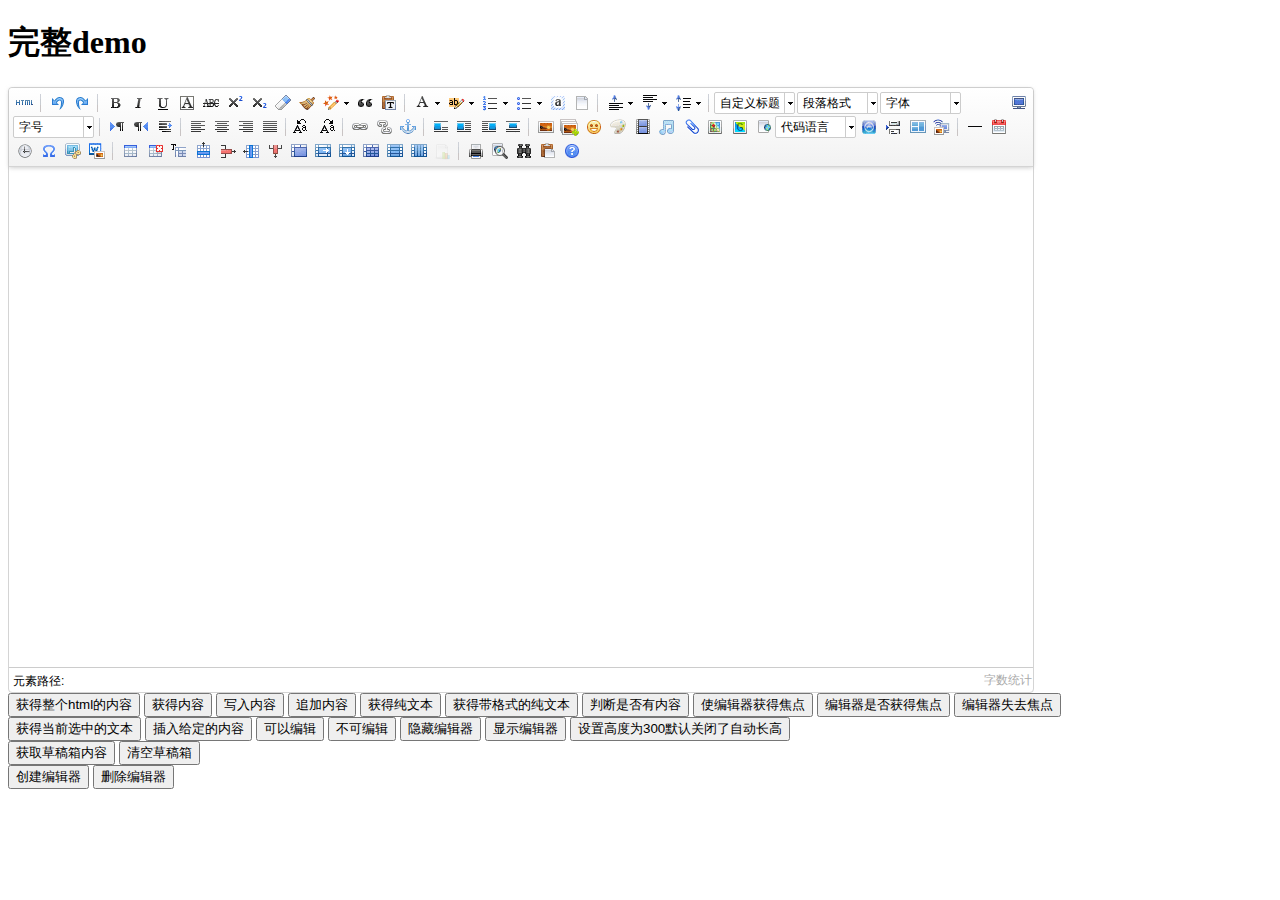
<file: SearchEngine/SearchEngine/Content/Admin/editor/index.html>
<!DOCTYPE HTML PUBLIC "-//W3C//DTD HTML 4.01 Transitional//EN"
        "http://www.w3.org/TR/html4/loose.dtd">
<html>
<head>
    <title>完整demo</title>
    <meta http-equiv="Content-Type" content="text/html;charset=utf-8"/>
    <script type="text/javascript" charset="utf-8" src="ueditor.config.js"></script>
    <script type="text/javascript" charset="utf-8" src="ueditor.all.min.js"> </script>
    <!--建议手动加在语言，避免在ie下有时因为加载语言失败导致编辑器加载失败-->
    <!--这里加载的语言文件会覆盖你在配置项目里添加的语言类别，比如你在配置项目里配置的是英文，这里加载的中文，那最后就是中文-->
    <script type="text/javascript" charset="utf-8" src="lang/zh-cn/zh-cn.js"></script>

    <style type="text/css">
        div{
            width:100%;
        }
    </style>
</head>
<body>
<div>
    <h1>完整demo</h1>
    <script id="editor" type="text/plain" style="width:1024px;height:500px;"></script>
</div>
<div id="btns">
    <div>
        <button onclick="getAllHtml()">获得整个html的内容</button>
        <button onclick="getContent()">获得内容</button>
        <button onclick="setContent()">写入内容</button>
        <button onclick="setContent(true)">追加内容</button>
        <button onclick="getContentTxt()">获得纯文本</button>
        <button onclick="getPlainTxt()">获得带格式的纯文本</button>
        <button onclick="hasContent()">判断是否有内容</button>
        <button onclick="setFocus()">使编辑器获得焦点</button>
        <button onmousedown="isFocus(event)">编辑器是否获得焦点</button>
        <button onmousedown="setblur(event)" >编辑器失去焦点</button>

    </div>
    <div>
        <button onclick="getText()">获得当前选中的文本</button>
        <button onclick="insertHtml()">插入给定的内容</button>
        <button id="enable" onclick="setEnabled()">可以编辑</button>
        <button onclick="setDisabled()">不可编辑</button>
        <button onclick=" UE.getEditor('editor').setHide()">隐藏编辑器</button>
        <button onclick=" UE.getEditor('editor').setShow()">显示编辑器</button>
        <button onclick=" UE.getEditor('editor').setHeight(300)">设置高度为300默认关闭了自动长高</button>
    </div>

    <div>
        <button onclick="getLocalData()" >获取草稿箱内容</button>
        <button onclick="clearLocalData()" >清空草稿箱</button>
    </div>

</div>
<div>
    <button onclick="createEditor()">
    创建编辑器</button>
    <button onclick="deleteEditor()">
    删除编辑器</button>
</div>

<script type="text/javascript">

    //实例化编辑器
    //建议使用工厂方法getEditor创建和引用编辑器实例，如果在某个闭包下引用该编辑器，直接调用UE.getEditor('editor')就能拿到相关的实例
    var ue = UE.getEditor('editor');


    function isFocus(e){
        alert(UE.getEditor('editor').isFocus());
        UE.dom.domUtils.preventDefault(e)
    }
    function setblur(e){
        UE.getEditor('editor').blur();
        UE.dom.domUtils.preventDefault(e)
    }
    function insertHtml() {
        var value = prompt('插入html代码', '');
        UE.getEditor('editor').execCommand('insertHtml', value)
    }
    function createEditor() {
        enableBtn();
        UE.getEditor('editor');
    }
    function getAllHtml() {
        alert(UE.getEditor('editor').getAllHtml())
    }
    function getContent() {
        var arr = [];
        arr.push("使用editor.getContent()方法可以获得编辑器的内容");
        arr.push("内容为：");
        arr.push(UE.getEditor('editor').getContent());
        alert(arr.join("\n"));
    }
    function getPlainTxt() {
        var arr = [];
        arr.push("使用editor.getPlainTxt()方法可以获得编辑器的带格式的纯文本内容");
        arr.push("内容为：");
        arr.push(UE.getEditor('editor').getPlainTxt());
        alert(arr.join('\n'))
    }
    function setContent(isAppendTo) {
        var arr = [];
        arr.push("使用editor.setContent('欢迎使用ueditor')方法可以设置编辑器的内容");
        UE.getEditor('editor').setContent('欢迎使用ueditor', isAppendTo);
        alert(arr.join("\n"));
    }
    function setDisabled() {
        UE.getEditor('editor').setDisabled('fullscreen');
        disableBtn("enable");
    }

    function setEnabled() {
        UE.getEditor('editor').setEnabled();
        enableBtn();
    }

    function getText() {
        //当你点击按钮时编辑区域已经失去了焦点，如果直接用getText将不会得到内容，所以要在选回来，然后取得内容
        var range = UE.getEditor('editor').selection.getRange();
        range.select();
        var txt = UE.getEditor('editor').selection.getText();
        alert(txt)
    }

    function getContentTxt() {
        var arr = [];
        arr.push("使用editor.getContentTxt()方法可以获得编辑器的纯文本内容");
        arr.push("编辑器的纯文本内容为：");
        arr.push(UE.getEditor('editor').getContentTxt());
        alert(arr.join("\n"));
    }
    function hasContent() {
        var arr = [];
        arr.push("使用editor.hasContents()方法判断编辑器里是否有内容");
        arr.push("判断结果为：");
        arr.push(UE.getEditor('editor').hasContents());
        alert(arr.join("\n"));
    }
    function setFocus() {
        UE.getEditor('editor').focus();
    }
    function deleteEditor() {
        disableBtn();
        UE.getEditor('editor').destroy();
    }
    function disableBtn(str) {
        var div = document.getElementById('btns');
        var btns = UE.dom.domUtils.getElementsByTagName(div, "button");
        for (var i = 0, btn; btn = btns[i++];) {
            if (btn.id == str) {
                UE.dom.domUtils.removeAttributes(btn, ["disabled"]);
            } else {
                btn.setAttribute("disabled", "true");
            }
        }
    }
    function enableBtn() {
        var div = document.getElementById('btns');
        var btns = UE.dom.domUtils.getElementsByTagName(div, "button");
        for (var i = 0, btn; btn = btns[i++];) {
            UE.dom.domUtils.removeAttributes(btn, ["disabled"]);
        }
    }

    function getLocalData () {
        alert(UE.getEditor('editor').execCommand( "getlocaldata" ));
    }

    function clearLocalData () {
        UE.getEditor('editor').execCommand( "clearlocaldata" );
        alert("已清空草稿箱")
    }
</script>
</body>
</html>
</file>
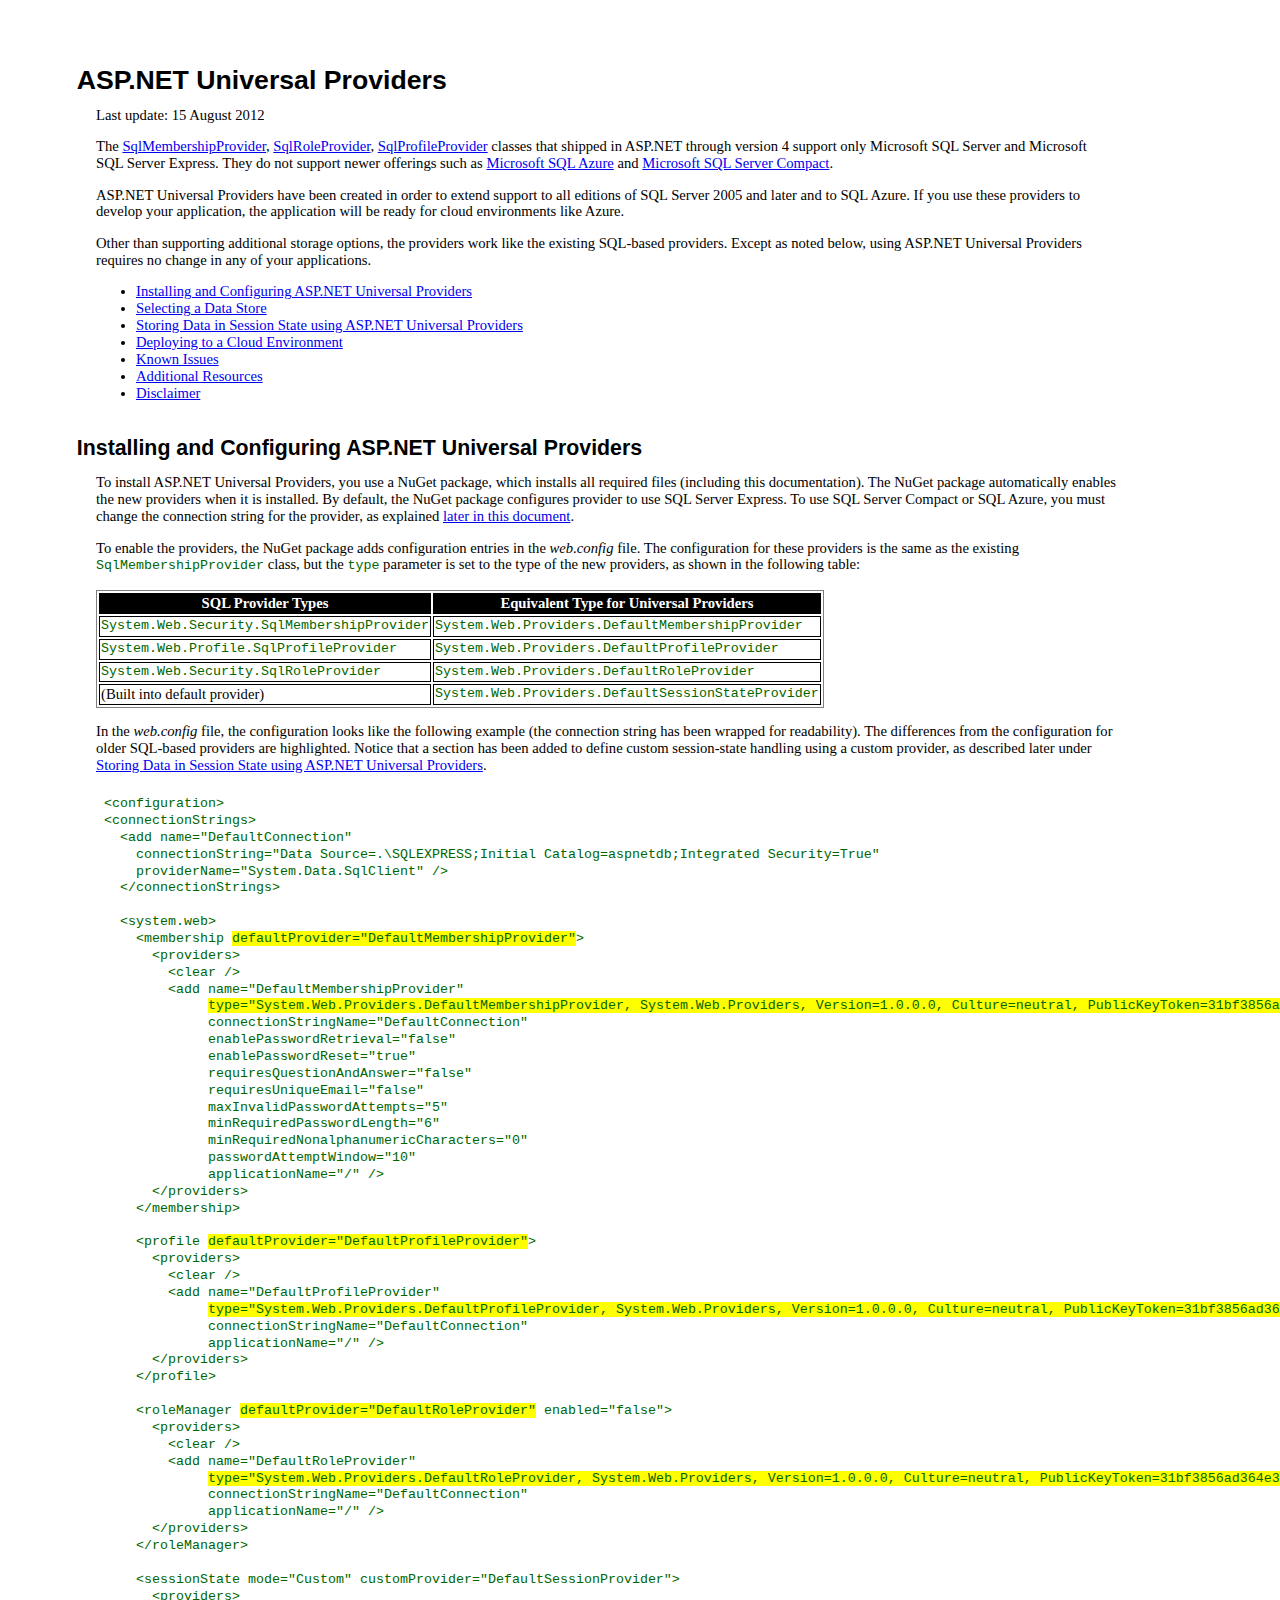
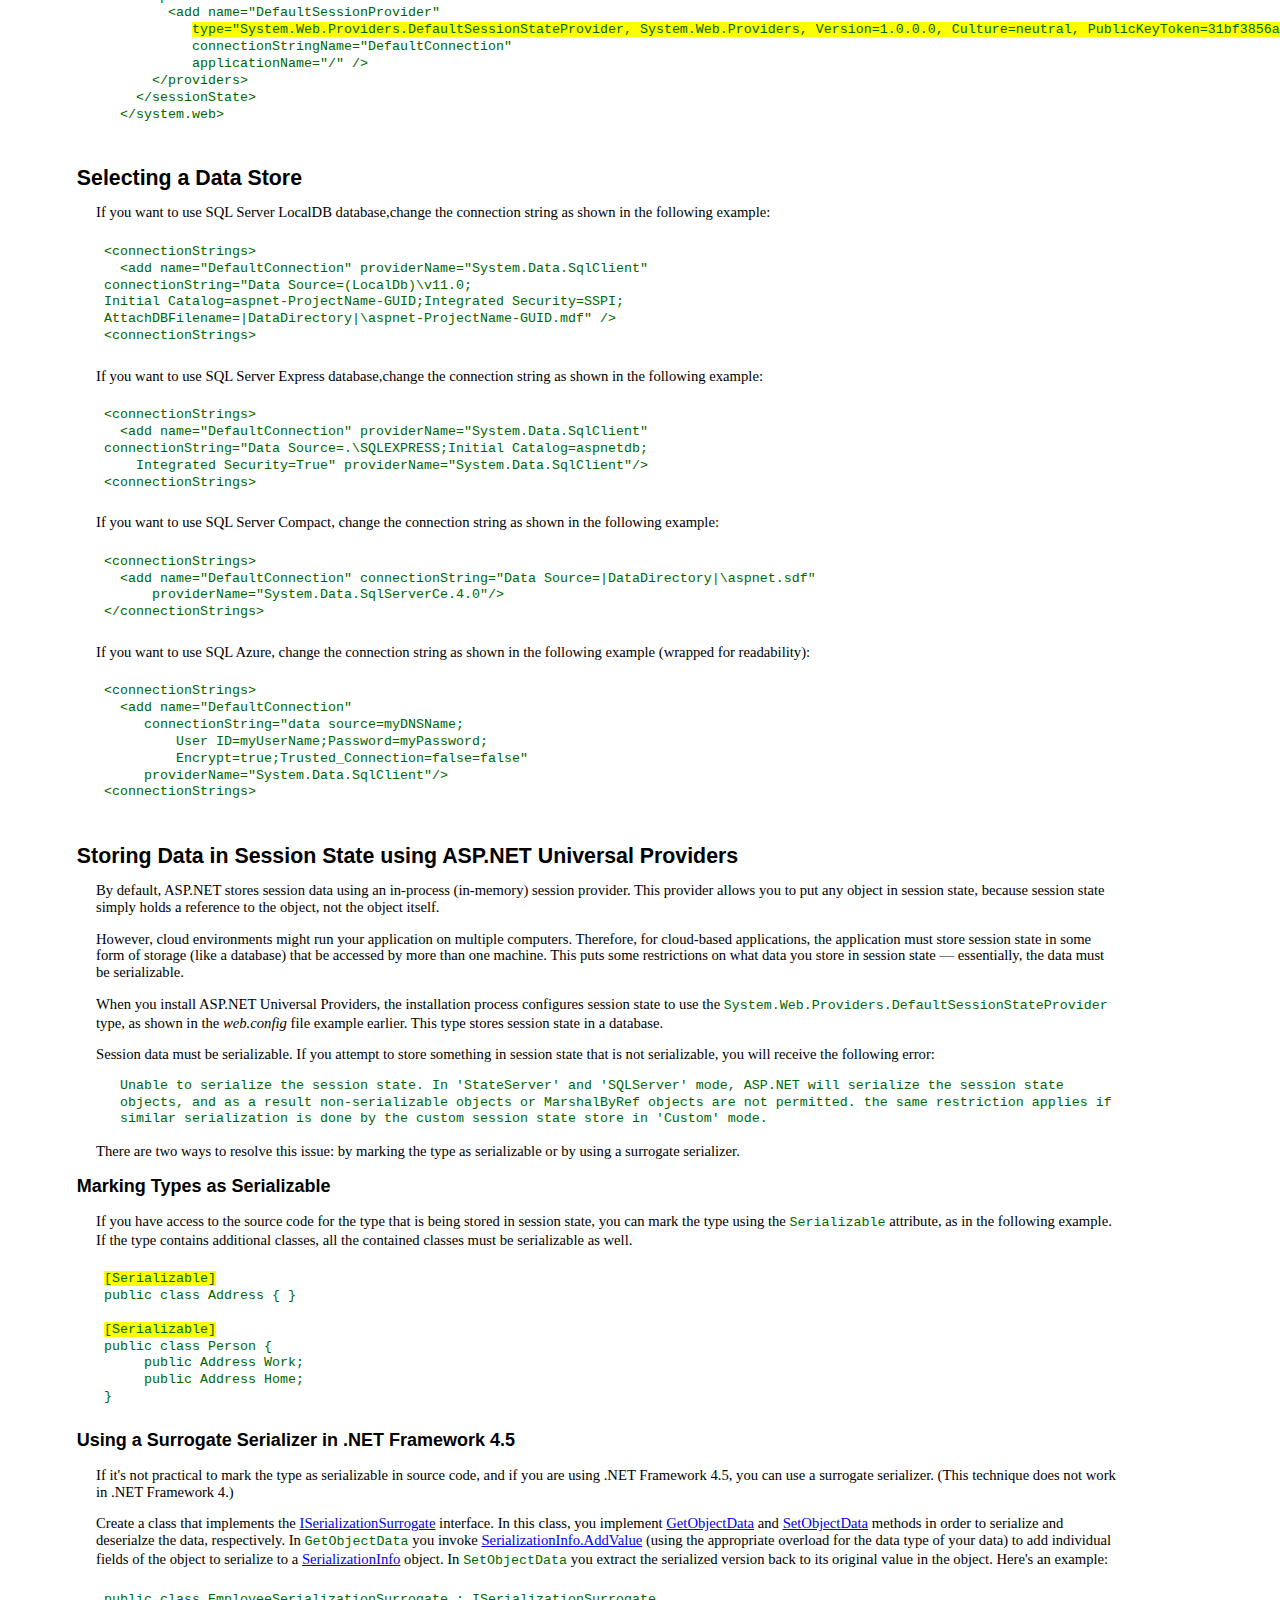
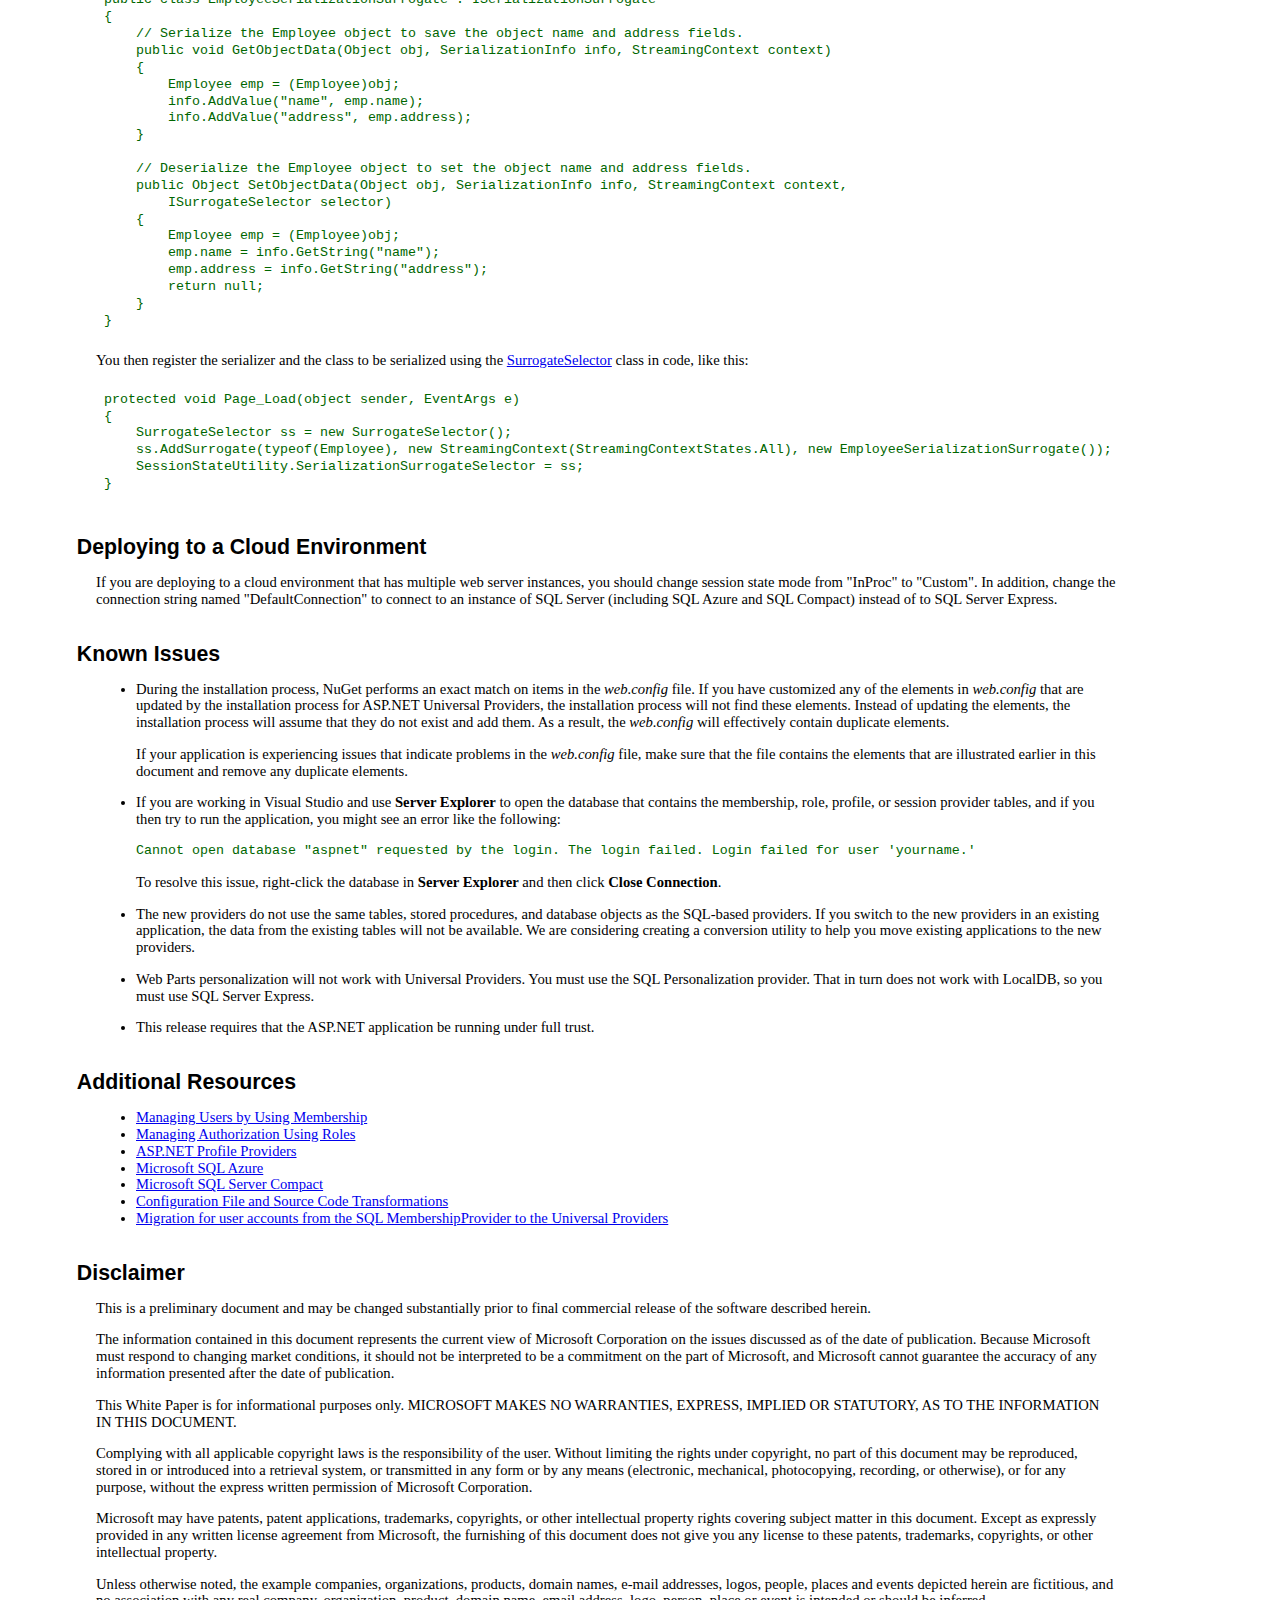
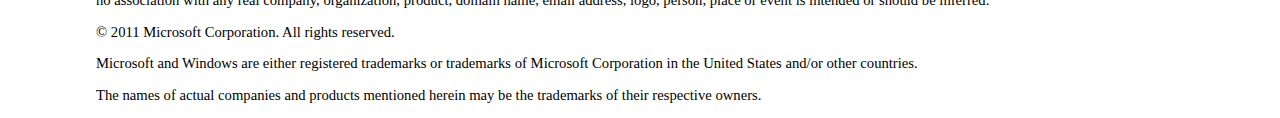
<file: SearchEngine/packages/Microsoft.AspNet.Providers.Core.1.2/readme.html>
﻿<!DOCTYPE html PUBLIC "-//W3C//DTD XHTML 1.0 Transitional//EN" "http://www.w3.org/TR/xhtml1/DTD/xhtml1-transitional.dtd">
<html xmlns="http://www.w3.org/1999/xhtml">

<head>
<meta content="text/html; charset=utf-8" http-equiv="Content-Type" />
<title>ASP.NET Universal Providers Readme</title>


<style type="text/css">
body{
	margin-left:1in;
	margin-top:.75in;
	margin-right:1.7in;
	font-family:calibri;
	font-size:11pt;
	line-height:1.15em;
	background-color:white;
}

h1{
	margin-left:-.2in;
	font-family:Arial, Verdana, sans-serif;
	font-size:20pt;
}

h2{
	margin-left:-.2in;
	margin-top:1.8em;
	font-family:Arial, Verdana, sans-serif;
	font-size:16pt;
}

h3{
	margin-left:-.2in;
	font-family:Verdana, sans-serif;
	font-size:13.5pt;
}

table{
	border:thin gray groove;
}

thead{
	background-color:black;
	color:white;
	font-weight:bold;
	text-align:center;
}

td{
	border:1px solid black;
}

p.indent1{
	margin-left:.25in;
}


code{
	font-family:"Courier New";
	font-size:10pt;
	color:#006600;
}

pre{
	font-family:"Courier New";
	font-size:10pt;
	padding:8px;
	color:#006600;
}

span.highlight{
    background-color:Yellow;
	
}
</style>

</head>
<body>
<h1>ASP.NET Universal Providers</h1>

<p>Last update: 15 August 2012</p>


<p>The 
<a href="http://msdn.microsoft.com/en-us/library/system.web.security.sqlmembershipprovider.aspx">SqlMembershipProvider</a>, 
<a href="http://msdn.microsoft.com/en-us/library/system.web.security.sqlroleprovider.aspx">SqlRoleProvider</a>, 
<a href="http://msdn.microsoft.com/en-us/library/system.web.profile.sqlprofileprovider.aspx">SqlProfileProvider</a> classes that shipped in ASP.NET through version 4 support only Microsoft SQL Server and Microsoft SQL Server Express. They do not support newer offerings such as 
<a href="http://msdn.microsoft.com/en-us/library/ee336241.aspx">Microsoft SQL Azure</a> and 
<a href="http://www.microsoft.com/downloads/en/details.aspx?FamilyID=033cfb76-5382-44fb-bc7e-b3c8174832e2">Microsoft SQL Server Compact</a>. </p>
<p>ASP.NET Universal Providers have been created in order to extend support to all editions of SQL Server 2005 and later and to SQL Azure. If you use these providers to develop your application, the application will be ready for cloud environments like Azure.</p>
<p>Other than supporting additional storage options, the providers work like the existing SQL-based providers. Except as noted below, using ASP.NET Universal Providers requires no change in any of your applications.</p>
<ul>
	<li><a href="#Installing_and_Configuring_ASP.NET_Unive">Installing and 
	Configuring ASP.NET Universal Providers</a></li>
	<li><a href="#Selecting_a_Data_Store">Selecting a Data Store</a></li>
	<li><a href="#Storing_Data_in_Session_State_using_ASP">Storing Data in 
	Session State using ASP.NET Universal Providers</a></li>
	<li><a href="#Deploying_to_a_Cloud_Environment">Deploying to a Cloud 
	Environment</a></li>
	<li><a href="#Known_Issues">Known Issues</a></li>
	<li><a href="#Additional_Resources">Additional Resources</a></li>
	<li><a href="#Disclaimer">Disclaimer</a><br />
	</li>
</ul>

<h2><a name="Installing_and_Configuring_ASP.NET_Unive">Installing and Configuring ASP.NET Universal Providers</a></h2>



<p>To install ASP.NET Universal Providers, you use a NuGet package, which installs all required files (including this documentation). The NuGet package automatically enables the new providers when it is installed. By default, the NuGet package configures provider to use SQL Server Express. To use SQL Server Compact or SQL Azure, you must change the connection string for the provider, as explained 
<a href="#Selecting_a_Data_Store">later in this document</a>.</p>

<p>To enable the providers, the NuGet package adds configuration entries in the 
<em>web.config</em> file. The configuration for these providers is the same as the existing 
<code>SqlMembershipProvider</code> class, but the <code>type</code> parameter is set to the type of the new providers, as shown in the following table:</p>


<table>
	<thead>
		<td>SQL Provider Types</td>
		<td>Equivalent Type for Universal Providers</td>
	</thead>
	<tr>
		<td ><code>System.Web.Security.SqlMembershipProvider</code></td>
		<td ><code>System.Web.Providers.DefaultMembershipProvider</code></td>
	</tr>
	<tr>
		<td><code>System.Web.Profile.SqlProfileProvider</code></td>
		<td><code>System.Web.Providers.DefaultProfileProvider</code></td>
	</tr>
	<tr>
		<td><code>System.Web.Security.SqlRoleProvider</code></td>
		<td><code>System.Web.Providers.DefaultRoleProvider</code></td>
	</tr>
	<tr>
		<td>(Built into default provider)</td>
		<td><code>System.Web.Providers.DefaultSessionStateProvider</code></td>
	</tr>
</table>
<p>In the <em>web.config</em> file, the configuration looks like the following example (the connection string has been wrapped for readability). The differences from the configuration for older SQL-based providers are highlighted. Notice that a section has been added to define custom session-state handling using a custom provider, as described later under 
<a href="#Storing_Data_in_Session_State_using_ASP">Storing Data in Session State using ASP.NET Universal Providers</a>.</p>
<pre>&lt;configuration&gt;
&lt;connectionStrings&gt;
  &lt;add name="DefaultConnection"
    connectionString="Data Source=.\SQLEXPRESS;Initial Catalog=aspnetdb;Integrated Security=True"
    providerName="System.Data.SqlClient" /&gt;
  &lt;/connectionStrings&gt;

  &lt;system.web&gt;
    &lt;membership <span class="highlight">defaultProvider="DefaultMembershipProvider"</span>&gt;
      &lt;providers&gt;
        &lt;clear /&gt;
        &lt;add name="DefaultMembershipProvider"
             <span class="highlight">type="System.Web.Providers.DefaultMembershipProvider, System.Web.Providers, Version=1.0.0.0, Culture=neutral, PublicKeyToken=31bf3856ad364e35" 
</span>             connectionStringName="DefaultConnection"
             enablePasswordRetrieval="false"
             enablePasswordReset="true"
             requiresQuestionAndAnswer="false"
             requiresUniqueEmail="false"
             maxInvalidPasswordAttempts="5"
             minRequiredPasswordLength="6"
             minRequiredNonalphanumericCharacters="0"
             passwordAttemptWindow="10"
             applicationName="/" /&gt;
      &lt;/providers&gt;
    &lt;/membership&gt;

    &lt;profile <span class="highlight">defaultProvider="DefaultProfileProvider"</span>&gt;
      &lt;providers&gt;
        &lt;clear /&gt;
        &lt;add name="DefaultProfileProvider"
             <span class="highlight">type="System.Web.Providers.DefaultProfileProvider, System.Web.Providers, Version=1.0.0.0, Culture=neutral, PublicKeyToken=31bf3856ad364e35" 
</span>             connectionStringName="DefaultConnection"
             applicationName="/" /&gt;
      &lt;/providers&gt;
    &lt;/profile&gt;

    &lt;roleManager <span class="highlight">defaultProvider="DefaultRoleProvider"</span> enabled="false"&gt;
      &lt;providers&gt;
        &lt;clear /&gt;
        &lt;add name="DefaultRoleProvider"
             <span class="highlight">type="System.Web.Providers.DefaultRoleProvider, System.Web.Providers, Version=1.0.0.0, Culture=neutral, PublicKeyToken=31bf3856ad364e35"
</span>             connectionStringName="DefaultConnection"
             applicationName="/" /&gt;
      &lt;/providers&gt;
    &lt;/roleManager&gt;

    &lt;sessionState mode="Custom" customProvider="DefaultSessionProvider"&gt;
      &lt;providers&gt;
        &lt;add name="DefaultSessionProvider"
           <span class="highlight">type="System.Web.Providers.DefaultSessionStateProvider, System.Web.Providers, Version=1.0.0.0, Culture=neutral, PublicKeyToken=31bf3856ad364e35"
</span>           connectionStringName="DefaultConnection"
           applicationName="/" /&gt;
      &lt;/providers&gt;
    &lt;/sessionState&gt;
  &lt;/system.web&gt;&nbsp;</pre>

<h2><a name="Selecting_a_Data_Store">Selecting a Data Store</a></h2>
<p>If you want to use SQL Server LocalDB database,change the connection string as shown in the following example:</p>
<pre>
&lt;connectionStrings&gt;
  &lt;add name="DefaultConnection" providerName="System.Data.SqlClient" 
connectionString="Data Source=(LocalDb)\v11.0;
Initial Catalog=aspnet-ProjectName-GUID;Integrated Security=SSPI;
AttachDBFilename=|DataDirectory|\aspnet-ProjectName-GUID.mdf" /&gt;
&lt;connectionStrings&gt;
</pre>
<p>If you want to use SQL Server Express database,change the connection string as shown in the following example:</p>
<pre>
&lt;connectionStrings&gt;
  &lt;add name="DefaultConnection" providerName="System.Data.SqlClient" 
connectionString="Data Source=.\SQLEXPRESS;Initial Catalog=aspnetdb;
    Integrated Security=True" providerName="System.Data.SqlClient"/&gt;
&lt;connectionStrings&gt;
</pre>

<p>If you want to use SQL Server Compact, change the connection string as shown in the following example:</p>

<pre>&lt;connectionStrings&gt;
  &lt;add name="DefaultConnection" connectionString="Data Source=|DataDirectory|\aspnet.sdf" 
      providerName="System.Data.SqlServerCe.4.0"/&gt;
&lt;/connectionStrings&gt;</pre>
<p>If you want to use SQL Azure, change the connection string as shown in the 
following example (wrapped for readability):</p>
<pre>&lt;connectionStrings&gt;
  &lt;add name="DefaultConnection" 
     connectionString="data source=myDNSName;
         User ID=myUserName;Password=myPassword;
         Encrypt=true;Trusted_Connection=false=false"
     providerName="System.Data.SqlClient"/&gt;
&lt;connectionStrings&gt;</pre>

<h2><a name="Storing_Data_in_Session_State_using_ASP">Storing Data in Session State using ASP.NET Universal Providers</a></h2>

<p>By default, ASP.NET stores session data using an in-process (in-memory) session provider. This provider allows you to put any object in session state, because session state simply holds a reference to the object, not the object itself.</p>
<p>However, cloud environments might run your application on multiple computers. Therefore, for cloud-based applications, the application must store session state in some form of storage (like a database) that be accessed by more than one machine. This puts some restrictions on what data you store in session state — essentially, the data must be serializable. </p>
<p>When you install ASP.NET Universal Providers, the installation process configures session state to use the 
<code>System.Web.Providers.DefaultSessionStateProvider</code> type, as shown in the 
<em>web.config</em> file example earlier. This type stores session state in a database.</p> 
<p>Session data must be serializable. If you attempt to store something in session state that is not serializable, you will receive the following error: </p>

<p class="indent1"><code>Unable to serialize the session state. In 'StateServer' and 'SQLServer' mode, ASP.NET will serialize the session state objects, and as a result non-serializable objects or MarshalByRef objects are not permitted. the same restriction applies if similar serialization is done by the custom session state store in 'Custom' mode. </code></p>

<p>There are two ways to resolve this issue: by marking the type as serializable or by using a surrogate serializer.</p>

<h3>Marking Types as Serializable</h3>

<p>If you have access to the source code for the type that is being stored in session state, you can mark the type using the 
<code>Serializable</code> attribute, as in the following example. If the type contains additional classes, all the contained classes must be serializable as well.</p>
<pre><span class="highlight">[Serializable]</span>
public class Address { }

<span class="highlight">[Serializable]</span>
public class Person { 
     public Address Work;
     public Address Home; 
}</pre>

<h3>Using a Surrogate Serializer in .NET Framework 4.5</h3>

<p>If it's not practical to mark the type as serializable in source code, and if you are using .NET Framework 4.5, you can use a surrogate serializer. (This technique does not work in .NET Framework 4.)</p>
<p>Create a class that implements the 
<a href="http://msdn.microsoft.com/en-us/library/system.runtime.serialization.iserializationsurrogate.aspx">ISerializationSurrogate</a> interface.  In this class, you implement 
<a href="http://msdn.microsoft.com/en-us/library/system.runtime.serialization.iserializationsurrogate.getobjectdata.aspx">GetObjectData</a> and 
<a href="http://msdn.microsoft.com/en-us/library/system.runtime.serialization.iserializationsurrogate.setobjectdata.aspx">SetObjectData</a> methods in order to serialize and deserialze the data, respectively. In 
<code>GetObjectData</code> you invoke 
<a href="http://msdn.microsoft.com/en-us/library/system.runtime.serialization.serializationinfo.addvalue.aspx">SerializationInfo.AddValue</a> (using the appropriate overload for the data type of your data) to add individual fields of the object to serialize to a 
<a href="http://msdn.microsoft.com/en-us/library/system.runtime.serialization.serializationinfo.aspx">SerializationInfo</a> object. In 
<code>SetObjectData</code> you extract the serialized version back to its original value in the object. Here's an example:</p>










<pre>public class EmployeeSerializationSurrogate : ISerializationSurrogate
{
    // Serialize the Employee object to save the object name and address fields.
    public void GetObjectData(Object obj, SerializationInfo info, StreamingContext context)
    {
        Employee emp = (Employee)obj;
        info.AddValue("name", emp.name);
        info.AddValue("address", emp.address);
    }

    // Deserialize the Employee object to set the object name and address fields.
    public Object SetObjectData(Object obj, SerializationInfo info, StreamingContext context,
        ISurrogateSelector selector)
    {
        Employee emp = (Employee)obj;
        emp.name = info.GetString("name");
        emp.address = info.GetString("address");
        return null;
    }
}</pre>
<p>You then register the serializer and the class to be serialized using the 
<a href="http://msdn.microsoft.com/en-us/library/system.runtime.serialization.surrogateselector.aspx">SurrogateSelector</a> class in code, like this:</p>
<pre>protected void Page_Load(object sender, EventArgs e)
{
    SurrogateSelector ss = new SurrogateSelector();
    ss.AddSurrogate(typeof(Employee), new StreamingContext(StreamingContextStates.All), new EmployeeSerializationSurrogate());
    SessionStateUtility.SerializationSurrogateSelector = ss;
}</pre>
<h2><a name="Deploying_to_a_Cloud_Environment">Deploying to a Cloud Environment</a></h2>

<p>If you are deploying to a cloud environment that has multiple web server instances, you should change session state mode from "InProc" to "Custom".  In addition, change the connection string named "DefaultConnection" to connect to an instance of SQL Server (including SQL Azure and SQL  Compact) instead of to SQL Server Express.</p>

<h2><a name="Known_Issues">Known Issues</a></h2>

<ul>



<li>
<p>During the installation process, NuGet performs an exact match on items in the 
<em>web.config</em> file. If you have customized any of the elements in <em>web.config</em> that are updated by the installation process for ASP.NET Universal Providers, the installation process will not find these elements. Instead of updating the elements, the installation process will assume that they do not exist and add them. As a result, the 
<em>web.config</em> will effectively contain duplicate elements.</p>
<p>If your application is experiencing issues that indicate problems in the <em>web.config</em> file, make sure that the file contains the elements that are illustrated earlier in this document and remove any duplicate elements.</p>
</li>

<li>
<p>If you are working in Visual Studio and use <strong>Server Explorer</strong> to open the database that contains the membership, role, profile, or session provider tables, and if you then try to run the application, you might see an error like the following: </p>
<p><code>Cannot open database "aspnet" requested by the login. The login failed. Login failed for user 'yourname.'</code></p>
<p>To resolve this issue, right-click the database in <strong>Server Explorer</strong> and then click 
<strong>Close Connection</strong>. </p>
</li>


<li>
<p>The new providers do not use the same tables, stored procedures, and database objects as the SQL-based providers. If you switch to the new providers in an existing application, the data from the existing tables will not be available. We are considering creating a conversion utility to help you move existing applications to the new providers.</p>
</li>


<li>
<p>Web Parts personalization will not work with Universal Providers. You must use the SQL Personalization provider. That in turn does not work with LocalDB, so you must use SQL Server Express.</p>
</li>

<li>
<p>This release requires that the ASP.NET application be running under full trust.</p>
</li>

</ul>


<h2><a name="Additional_Resources">Additional Resources</a></h2>

<ul>
<li><a href="http://msdn.microsoft.com/en-us/library/tw292whz.aspx">Managing Users by Using Membership</a></li>
<li><a href="http://msdn.microsoft.com/en-us/library/9ab2fxh0.aspx">Managing Authorization Using Roles</a></li>
<li><a href="http://msdn.microsoft.com/en-us/library/014bec1k.aspx">ASP.NET Profile Providers</a></li>
<li><a href="http://msdn.microsoft.com/en-us/library/ee336241.aspx">Microsoft SQL Azure</a></li>
<li>
<a href="http://www.microsoft.com/downloads/en/details.aspx?FamilyID=033cfb76-5382-44fb-bc7e-b3c8174832e2">Microsoft SQL Server Compact</a></li>
<li>
<a href="http://docs.nuget.org/docs/creating-packages/configuration-file-and-source-code-transformations">Configuration File and Source Code Transformations</a></li>
<li><a href="http://go.microsoft.com/fwlink/?LinkId=261899">Migration for user accounts from the SQL MembershipProvider to the Universal Providers</a></li>
</ul>
<h2><a name="Disclaimer">Disclaimer</a></h2>


<p>This is a preliminary document and may be changed substantially prior to final commercial release of the software described herein.</p>
<p>The information contained in this document represents the current view of Microsoft Corporation on the issues discussed as of the date of publication. Because Microsoft must respond to changing market conditions, it should not be interpreted to be a commitment on the part of Microsoft, and Microsoft cannot guarantee the accuracy of any information presented after the date of publication.</p>
<p>This White Paper is for informational purposes only. MICROSOFT MAKES NO WARRANTIES, EXPRESS, IMPLIED OR STATUTORY, AS TO THE INFORMATION IN THIS DOCUMENT.
<p>Complying with all applicable copyright laws is the responsibility of the user. Without limiting the rights under copyright, no part of this document may be reproduced, stored in or introduced into a retrieval system, or transmitted in any form or by any means (electronic, mechanical, photocopying, recording, or otherwise), or for any purpose, without the express written permission of Microsoft Corporation.</p>
<p>Microsoft may have patents, patent applications, trademarks, copyrights, or other intellectual property rights covering subject matter in this document. Except as expressly provided in any written license agreement from Microsoft, the furnishing of this document does not give you any license to these patents, trademarks, copyrights, or other intellectual property.</p>
<p>Unless otherwise noted, the example companies, organizations, products, domain names, e-mail addresses, logos, people, places and events depicted herein are fictitious, and no association with any real company, organization, product, domain name, email address, logo, person, place or event is intended or should be inferred.</p>
<p>&copy; 2011 Microsoft Corporation. All rights reserved.</p>
<p>Microsoft and Windows are either registered trademarks or trademarks of Microsoft Corporation in the United States and/or other countries.</p>
<p>The names of actual companies and products mentioned herein may be the trademarks of their respective owners.</p>
</body>
</html>
</file>
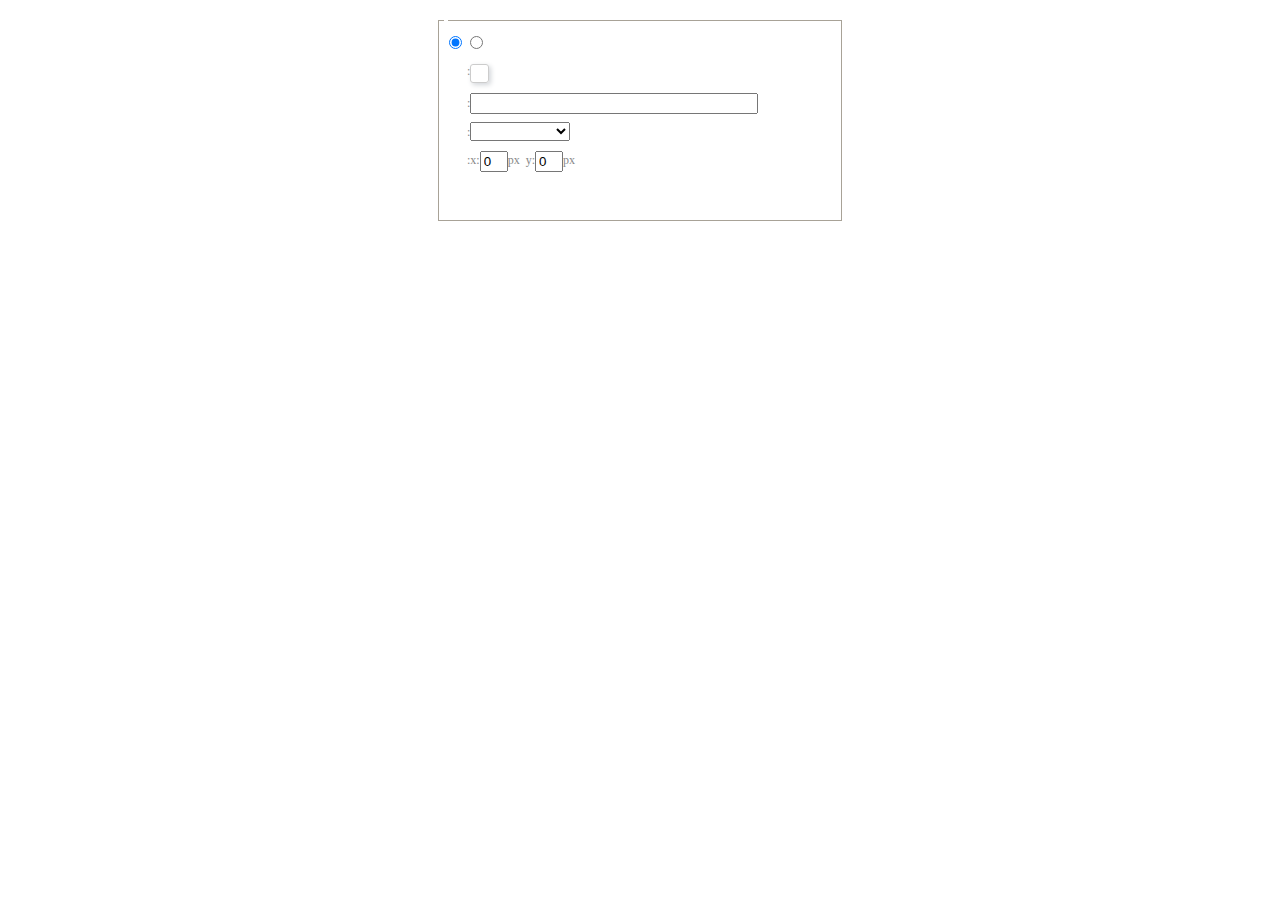
<file: SearchEngine/SearchEngine/Content/Admin/editor/dialogs/background/background.html>
<!DOCTYPE HTML>
<html>
<head>
    <meta http-equiv="Content-Type" content="text/html;charset=utf-8"/>
    <script type="text/javascript" src="../internal.js"></script>
    <link rel="stylesheet" type="text/css" href="background.css">
</head>
<body>
    <div id="bg_container" class="wrapper">
        <div id="tabHeads" class="tabhead">
            <span class="focus" data-content-id="normal"><var id="lang_background_normal"></var></span>
            <span class="" data-content-id="imgManager"><var id="lang_background_local"></var></span>
        </div>
        <div id="tabBodys" class="tabbody">
            <div id="normal" class="panel focus">
                <fieldset class="bgarea">
                    <legend><var id="lang_background_set"></var></legend>
                    <div class="content">
                        <div>
                            <label><input id="nocolorRadio" class="iptradio" type="radio" name="t" value="none" checked="checked"><var id="lang_background_none"></var></label>
                            <label><input id="coloredRadio" class="iptradio" type="radio" name="t" value="color"><var id="lang_background_colored"></var></label>
                        </div>
                        <div class="wrapcolor pl">
                            <div class="color">
                                <var id="lang_background_color"></var>:
                            </div>
                            <div id="colorPicker"></div>
                            <div class="clear"></div>
                        </div>
                        <div class="wrapcolor pl">
                            <label><var id="lang_background_netimg"></var>:</label><input class="txt" type="text" id="url">
                        </div>
                        <div id="alignment" class="alignment">
                            <var id="lang_background_align"></var>:<select id="repeatType">
                                <option value="center"></option>
                                <option value="repeat-x"></option>
                                <option value="repeat-y"></option>
                                <option value="repeat"></option>
                                <option value="self"></option>
                            </select>
                        </div>
                        <div id="custom" >
                            <var id="lang_background_position"></var>:x:<input type="text" size="1" id="x" maxlength="4" value="0">px&nbsp;&nbsp;y:<input type="text" size="1" id="y" maxlength="4" value="0">px
                        </div>
                    </div>
                </fieldset>

            </div>
            <div id="imgManager" class="panel">
                <div id="imageList" style=""></div>
            </div>
        </div>
    </div>
    <script type="text/javascript" src="background.js"></script>
</body>
</html>
</file>
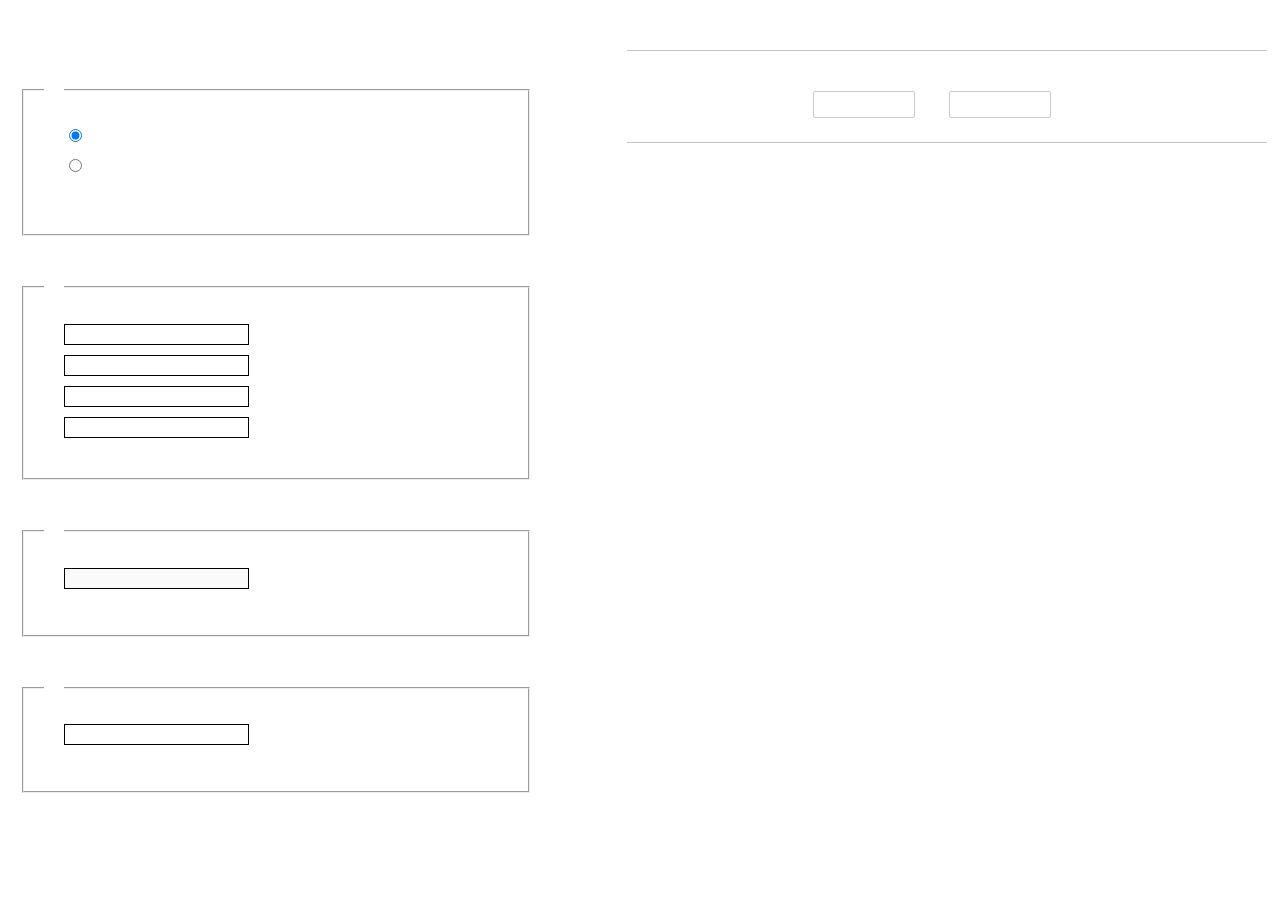
<file: SearchEngine/SearchEngine/Content/Admin/editor/dialogs/charts/charts.html>
<!DOCTYPE html>
<html>
    <head>
        <title>chart</title>
        <meta chartset="utf-8">
        <link rel="stylesheet" type="text/css" href="charts.css">
        <script type="text/javascript" src="../internal.js"></script>
    </head>
    <body>
        <div class="main">
            <div class="table-view">
                <h3><var id="lang_data_source"></var></h3>
                <div id="tableContainer" class="table-container"></div>
                <h3><var id="lang_chart_format"></var></h3>
                <form name="data-form">
                    <div class="charts-format">
                        <fieldset>
                            <legend><var id="lang_data_align"></var></legend>
                            <div class="format-item-container">
                                <label>
                                    <input type="radio" class="format-ctrl not-pie-item" name="charts-format" value="1" checked="checked">
                                    <var id="lang_chart_align_same"></var>
                                </label>
                                <label>
                                    <input type="radio" class="format-ctrl not-pie-item" name="charts-format" value="-1">
                                    <var id="lang_chart_align_reverse"></var>
                                </label>
                                <br>
                            </div>
                        </fieldset>
                        <fieldset>
                            <legend><var id="lang_chart_title"></var></legend>
                            <div class="format-item-container">
                                <label>
                                    <var id="lang_chart_main_title"></var><input type="text" name="title" class="data-item">
                                </label>
                                <label>
                                    <var id="lang_chart_sub_title"></var><input type="text" name="sub-title" class="data-item not-pie-item">
                                </label>
                                <label>
                                    <var id="lang_chart_x_title"></var><input type="text" name="x-title" class="data-item not-pie-item">
                                </label>
                                <label>
                                    <var id="lang_chart_y_title"></var><input type="text" name="y-title" class="data-item not-pie-item">
                                </label>
                            </div>
                        </fieldset>
                        <fieldset>
                            <legend><var id="lang_chart_tip"></var></legend>
                            <div class="format-item-container">
                                <label>
                                    <var id="lang_cahrt_tip_prefix"></var>
                                    <input type="text" id="tipInput" name="tip" class="data-item" disabled="disabled">
                                </label>
                                <p><var id="lang_cahrt_tip_description"></var></p>
                            </div>
                        </fieldset>
                        <fieldset>
                            <legend><var id="lang_chart_data_unit"></var></legend>
                            <div class="format-item-container">
                                <label><var id="lang_chart_data_unit_title"></var><input type="text" name="unit" class="data-item"></label>
                                <p><var id="lang_chart_data_unit_description"></var></p>
                            </div>
                        </fieldset>
                    </div>
                </form>
            </div>
            <div class="charts-view">
                <div id="chartsContainer" class="charts-container"></div>
                <div id="chartsType" class="charts-type">
                    <h3><var id="lang_chart_type"></var></h3>
                    <div class="scroll-view">
                        <div class="scroll-container">
                            <div id="scrollBed" class="scroll-bed"></div>
                        </div>
                        <div id="buttonContainer" class="button-container">
                            <a href="#" data-title="prev"><var id="lang_prev_btn"></var></a>
                            <a href="#" data-title="next"><var id="lang_next_btn"></var></a>
                        </div>
                    </div>
                </div>
            </div>
        </div>
        <script src="../../third-party/jquery-1.10.2.min.js"></script>
        <script src="../../third-party/highcharts/highcharts.js"></script>
        <script src="chart.config.js"></script>
        <script src="charts.js"></script>
    </body>
</html>
</file>
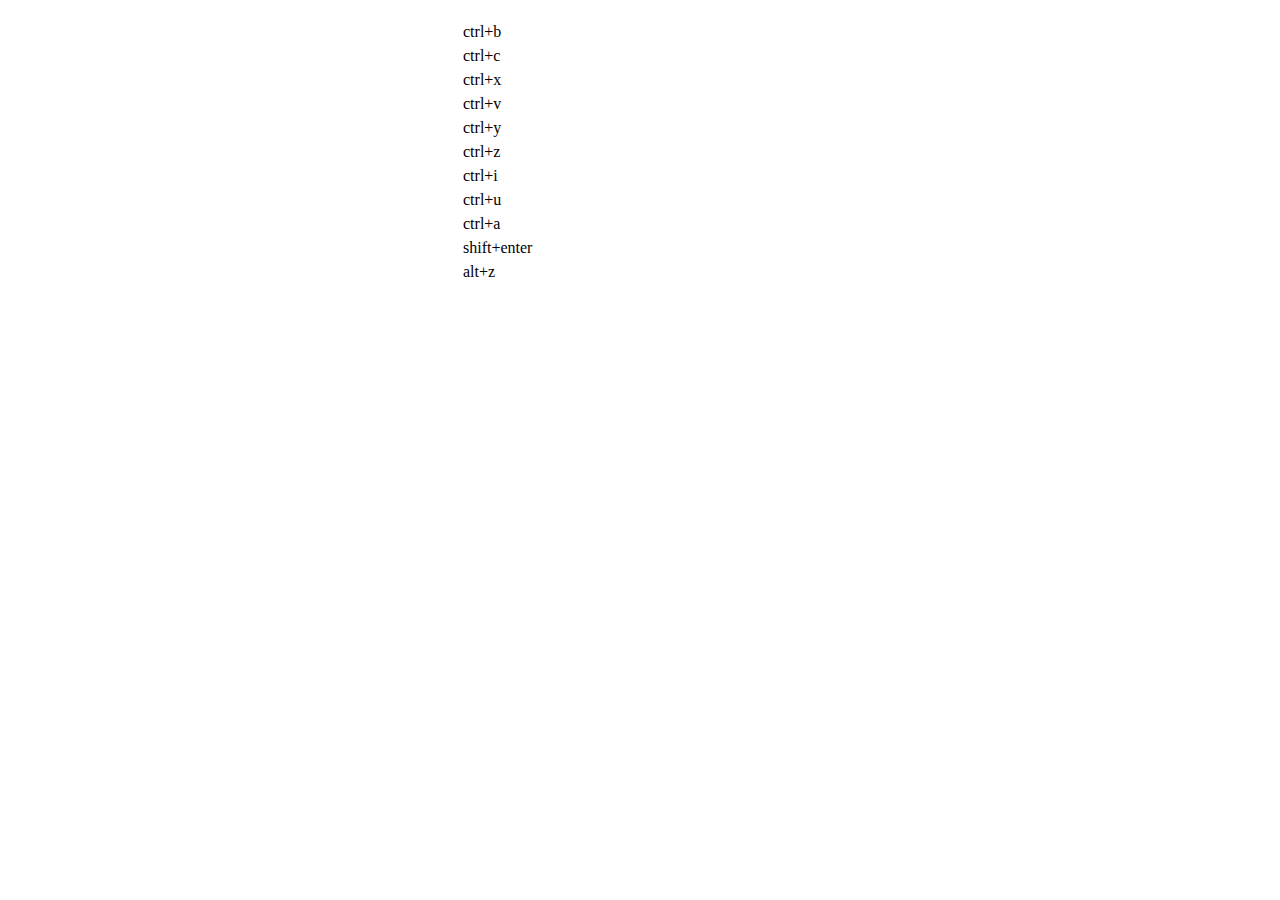
<file: SearchEngine/SearchEngine/Content/Admin/editor/dialogs/help/help.html>
<!DOCTYPE HTML PUBLIC "-//W3C//DTD HTML 4.01 Transitional//EN"
        "http://www.w3.org/TR/html4/loose.dtd">
<html>
<head>
    <title>帮助</title>
    <meta content="text/html; charset=utf-8" http-equiv="Content-Type"/>
    <script type="text/javascript" src="../internal.js"></script>
    <link rel="stylesheet" type="text/css" href="help.css">
</head>
<body>
<div class="wrapper" id="helptab">
    <div id="tabHeads" class="tabhead">
        <span class="focus" tabsrc="about"><var id="lang_input_about"></var></span>
        <span tabsrc="shortcuts"><var id="lang_input_shortcuts"></var></span>
    </div>
    <div id="tabBodys" class="tabbody">
        <div id="about" class="panel">
            <h1>UEditor</h1>
            <p id="version"></p>
            <p><var id="lang_input_introduction"></var></p>
        </div>
        <div id="shortcuts" class="panel">
            <table>
                <thead>
                <tr>
                    <td><var id="lang_Txt_shortcuts"></var></td>
                    <td><var id="lang_Txt_func"></var></td>
                </tr>
                </thead>
                <tbody>
                <tr>
                    <td>ctrl+b</td>
                    <td><var id="lang_Txt_bold"></var></td>
                </tr>
                <tr>
                    <td>ctrl+c</td>
                    <td><var id="lang_Txt_copy"></var></td>
                </tr>
                <tr>
                    <td>ctrl+x</td>
                    <td><var id="lang_Txt_cut"></var></td>
                </tr>
                <tr>
                    <td>ctrl+v</td>
                    <td><var id="lang_Txt_Paste"></var></td>
                </tr>
                <tr>
                    <td>ctrl+y</td>
                    <td><var id="lang_Txt_undo"></var></td>
                </tr>
                <tr>
                    <td>ctrl+z</td>
                    <td><var id="lang_Txt_redo"></var></td>
                </tr>
                <tr>
                    <td>ctrl+i</td>
                    <td><var id="lang_Txt_italic"></var></td>
                </tr>
                <tr>
                    <td>ctrl+u</td>
                    <td><var id="lang_Txt_underline"></var></td>
                </tr>
                <tr>
                    <td>ctrl+a</td>
                    <td><var id="lang_Txt_selectAll"></var></td>
                </tr>
                <tr>
                    <td>shift+enter</td>
                    <td><var id="lang_Txt_visualEnter"></var></td>
                </tr>
                <tr>
                    <td>alt+z</td>
                    <td><var id="lang_Txt_fullscreen"></var></td>
                </tr>
                </tbody>
            </table>
        </div>
    </div>
</div>
<script type="text/javascript" src="help.js"></script>
</body>
</html>
</file>
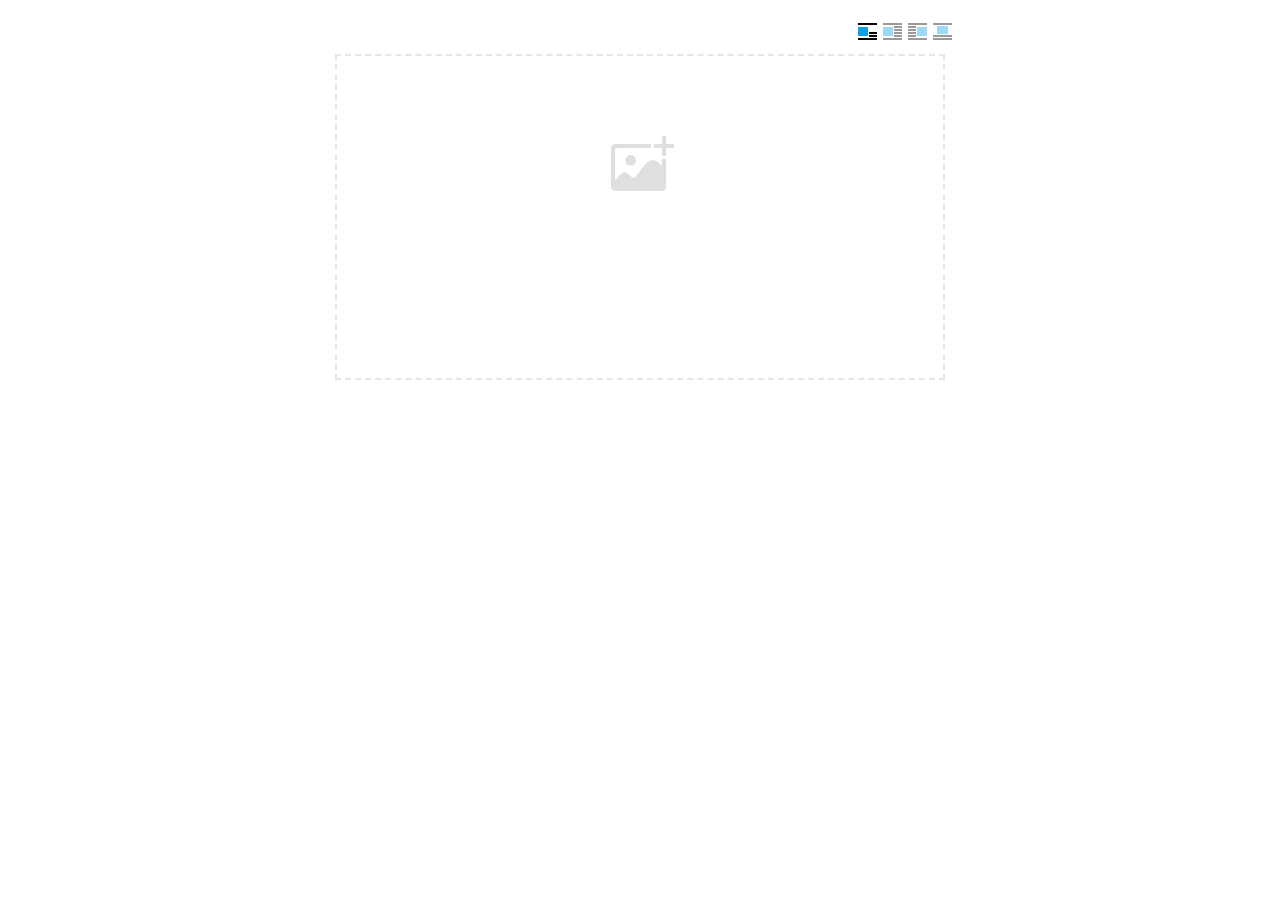
<file: SearchEngine/SearchEngine/Content/Admin/editor/dialogs/image/image.html>
<!doctype html>
<html>
<head>
    <meta charset="UTF-8">
    <title>ueditor图片对话框</title>
    <script type="text/javascript" src="../internal.js"></script>

    <!-- jquery -->
    <script type="text/javascript" src="../../third-party/jquery-1.10.2.min.js"></script>

    <!-- webuploader -->
    <script src="../../third-party/webuploader/webuploader.min.js"></script>
    <link rel="stylesheet" type="text/css" href="../../third-party/webuploader/webuploader.css">

    <!-- image dialog -->
    <link rel="stylesheet" href="image.css" type="text/css" />
</head>
<body>

    <div class="wrapper">
        <div id="tabhead" class="tabhead">
            <span class="tab" data-content-id="remote"><var id="lang_tab_remote"></var></span>
            <span class="tab focus" data-content-id="upload"><var id="lang_tab_upload"></var></span>
            <span class="tab" data-content-id="online"><var id="lang_tab_online"></var></span>
            <span class="tab" data-content-id="search"><var id="lang_tab_search"></var></span>
        </div>
        <div class="alignBar">
            <label class="algnLabel"><var id="lang_input_align"></var></label>
                    <span id="alignIcon">
                        <span id="noneAlign" class="none-align focus" data-align="none"></span>
                        <span id="leftAlign" class="left-align" data-align="left"></span>
                        <span id="rightAlign" class="right-align" data-align="right"></span>
                        <span id="centerAlign" class="center-align" data-align="center"></span>
                    </span>
            <input id="align" name="align" type="hidden" value="none"/>
        </div>
        <div id="tabbody" class="tabbody">

            <!-- 远程图片 -->
            <div id="remote" class="panel">
                <div class="top">
                    <div class="row">
                        <label for="url"><var id="lang_input_url"></var></label>
                        <span><input class="text" id="url" type="text"/></span>
                    </div>
                </div>
                <div class="left">
                    <div class="row">
                        <label><var id="lang_input_size"></var></label>
                        <span><var id="lang_input_width">&nbsp;&nbsp;</var><input class="text" type="text" id="width"/>px </span>
                        <span><var id="lang_input_height">&nbsp;&nbsp;</var><input class="text" type="text" id="height"/>px </span>
                        <span><input id="lock" type="checkbox" disabled="disabled"><span id="lockicon"></span></span>
                    </div>
                    <div class="row">
                        <label><var id="lang_input_border"></var></label>
                        <span><input class="text" type="text" id="border"/>px </span>
                    </div>
                    <div class="row">
                        <label><var id="lang_input_vhspace"></var></label>
                        <span><input class="text" type="text" id="vhSpace"/>px </span>
                    </div>
                    <div class="row">
                        <label><var id="lang_input_title"></var></label>
                        <span><input class="text" type="text" id="title"/></span>
                    </div>
                </div>
                <div class="right"><div id="preview"></div></div>
            </div>

            <!-- 上传图片 -->
            <div id="upload" class="panel focus">
                <div id="queueList" class="queueList">
                    <div class="statusBar element-invisible">
                        <div class="progress">
                            <span class="text">0%</span>
                            <span class="percentage"></span>
                        </div><div class="info"></div>
                        <div class="btns">
                            <div id="filePickerBtn"></div>
                            <div class="uploadBtn"><var id="lang_start_upload"></var></div>
                        </div>
                    </div>
                    <div id="dndArea" class="placeholder">
                        <div class="filePickerContainer">
                            <div id="filePickerReady"></div>
                        </div>
                    </div>
                    <ul class="filelist element-invisible">
                        <li id="filePickerBlock" class="filePickerBlock"></li>
                    </ul>
                </div>
            </div>

            <!-- 在线图片 -->
            <div id="online" class="panel">
                <div id="imageList"><var id="lang_imgLoading"></var></div>
            </div>

            <!-- 搜索图片 -->
            <div id="search" class="panel">
                <div class="searchBar">
                    <input id="searchTxt" class="searchTxt text" type="text" />
                    <select id="searchType" class="searchType">
                        <option value="&s=4&z=0"></option>
                        <option value="&s=1&z=19"></option>
                        <option value="&s=2&z=0"></option>
                        <option value="&s=3&z=0"></option>
                    </select>
                    <input id="searchReset" type="button"  />
                    <input id="searchBtn" type="button"  />
                </div>
                <div id="searchList" class="searchList"><ul id="searchListUl"></ul></div>
            </div>

        </div>
    </div>
    <script type="text/javascript" src="image.js"></script>

</body>
</html>
</file>
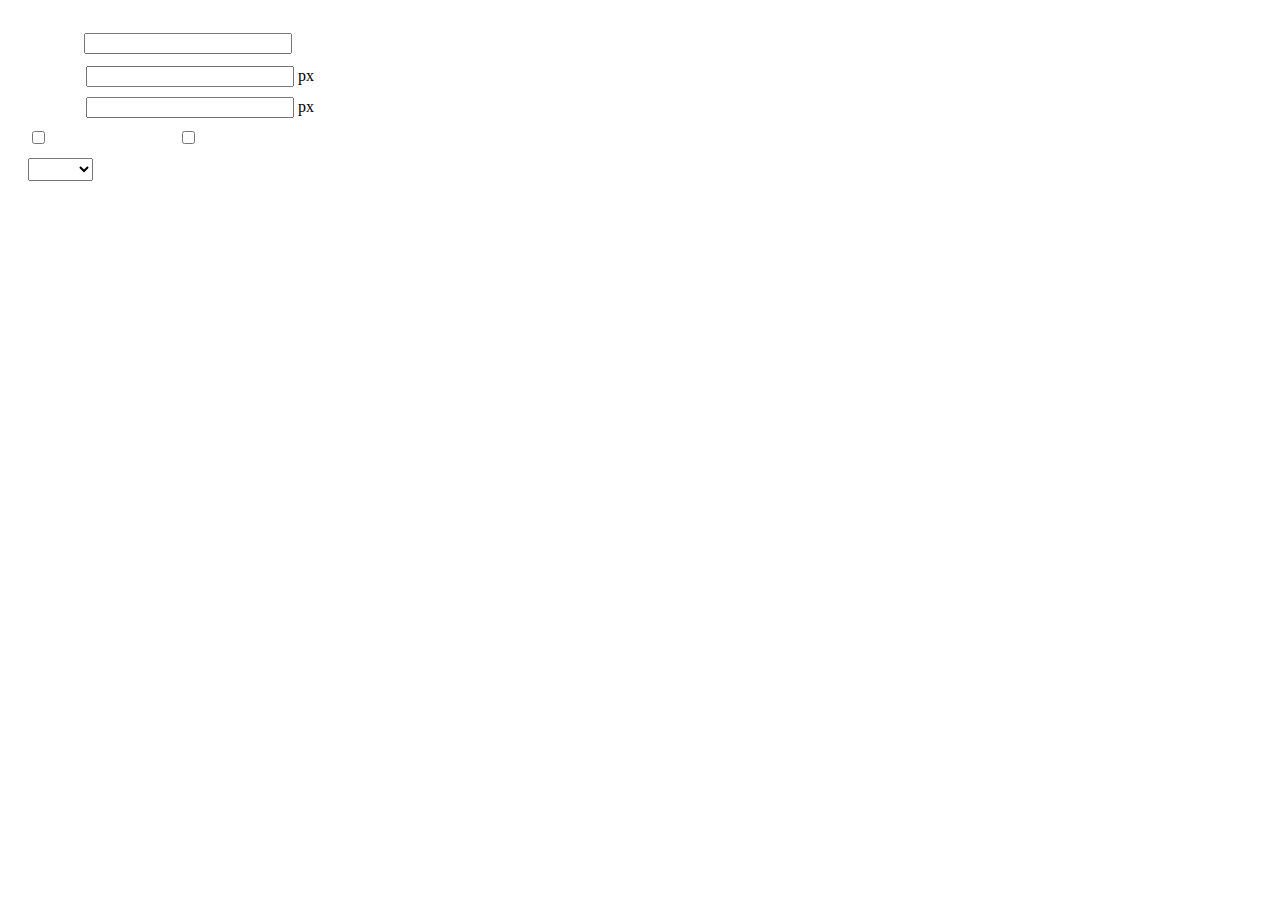
<file: SearchEngine/SearchEngine/Content/Admin/editor/dialogs/insertframe/insertframe.html>
<!DOCTYPE html>
<html>
<head>
    <meta http-equiv="Content-Type" content="text/html; charset=utf-8"/>
    <title></title>
    <script type="text/javascript" src="../internal.js"></script>
    <style type="text/css">
        .warp {width: 320px;height: 153px;margin-left:5px;padding: 20px 0 0 15px;position: relative;}
        #url {width: 290px; margin-bottom: 2px; margin-left: -6px; margin-left: -2px\9;*margin-left:0;_margin-left:0; }
        .format span{display: inline-block; width: 58px;text-align: center; zoom:1;}
        table td{padding:5px 0;}
        #align{width: 65px;height: 23px;line-height: 22px;}
    </style>
</head>
<body>
<div class="warp">
        <table width="300" cellpadding="0" cellspacing="0">
            <tr>
                <td colspan="2" class="format">
                    <span><var id="lang_input_address"></var></span>
                    <input style="width:200px" id="url" type="text" value=""/>
                </td>
            </tr>
            <tr>
                <td colspan="2" class="format"><span><var id="lang_input_width"></var></span><input style="width:200px" type="text" id="width"/> px</td>

            </tr>
            <tr>
                <td colspan="2" class="format"><span><var id="lang_input_height"></var></span><input style="width:200px" type="text" id="height"/> px</td>
            </tr>
            <tr>
                <td><span><var id="lang_input_isScroll"></var></span><input type="checkbox" id="scroll"/> </td>
                <td><span><var id="lang_input_frameborder"></var></span><input type="checkbox" id="frameborder"/> </td>
            </tr>

            <tr>
                <td colspan="2"><span><var id="lang_input_alignMode"></var></span>
                    <select id="align">
                        <option value=""></option>
                        <option value="left"></option>
                        <option value="right"></option>
                    </select>
                </td>
            </tr>
        </table>
</div>
<script type="text/javascript">
    var iframe = editor._iframe;
    if(iframe){
        $G("url").value = iframe.getAttribute("src")||"";
        $G("width").value = iframe.getAttribute("width")||iframe.style.width.replace("px","")||"";
        $G("height").value = iframe.getAttribute("height") || iframe.style.height.replace("px","") ||"";
        $G("scroll").checked = (iframe.getAttribute("scrolling") == "yes") ? true : false;
        $G("frameborder").checked = (iframe.getAttribute("frameborder") == "1") ? true : false;
        $G("align").value = iframe.align ? iframe.align : "";
    }
    function queding(){
        var  url = $G("url").value.replace(/^\s*|\s*$/ig,""),
                width = $G("width").value,
                height = $G("height").value,
                scroll = $G("scroll"),
                frameborder = $G("frameborder"),
                float = $G("align").value,
                newIframe = editor.document.createElement("iframe"),
                div;
        if(!url){
            alert(lang.enterAddress);
            return false;
        }
        newIframe.setAttribute("src",/http:\/\/|https:\/\//ig.test(url) ? url : "http://"+url);
        /^[1-9]+[.]?\d*$/g.test( width ) ? newIframe.setAttribute("width",width) : "";
        /^[1-9]+[.]?\d*$/g.test( height ) ? newIframe.setAttribute("height",height) : "";
        scroll.checked ?  newIframe.setAttribute("scrolling","yes") : newIframe.setAttribute("scrolling","no");
        frameborder.checked ?  newIframe.setAttribute("frameborder","1",0) : newIframe.setAttribute("frameborder","0",0);
        float ? newIframe.setAttribute("align",float) :  newIframe.setAttribute("align","");
        if(iframe){
            iframe.parentNode.insertBefore(newIframe,iframe);
            domUtils.remove(iframe);
        }else{
            div = editor.document.createElement("div");
            div.appendChild(newIframe);
            editor.execCommand("inserthtml",div.innerHTML);
        }
        editor._iframe = null;
        dialog.close();
    }
    dialog.onok = queding;
    $G("url").onkeydown = function(evt){
        evt = evt || event;
        if(evt.keyCode == 13){
            queding();
        }
    };
    $focus($G( "url" ));

</script>
</body>
</html>
</file>
<file: SearchEngine/SearchEngine/Content/Admin/editor/dialogs/background/background.css>
.wrapper{ width: 424px;margin: 10px auto; zoom:1;position: relative}
.tabbody{height:225px;}
.tabbody .panel { position: absolute;width:100%; height:100%;background: #fff; display: none;}
.tabbody .focus { display: block;}

body{font-size: 12px;color: #888;overflow: hidden;}
input,label{vertical-align:middle}
.clear{clear: both;}
.pl{padding-left: 18px;padding-left: 23px\9;}

#imageList {width: 420px;height: 215px;margin-top: 10px;overflow: hidden;overflow-y: auto;}
#imageList div {float: left;width: 100px;height: 95px;margin: 5px 10px;}
#imageList img {cursor: pointer;border: 2px solid white;}

.bgarea{margin: 10px;padding: 5px;height: 84%;border: 1px solid #A8A297;}
.content div{margin: 10px 0 10px 5px;}
.content .iptradio{margin: 0px 5px 5px 0px;}
.txt{width:280px;}

.wrapcolor{height: 19px;}
div.color{float: left;margin: 0;}
#colorPicker{width: 17px;height: 17px;border: 1px solid #CCC;display: inline-block;border-radius: 3px;box-shadow: 2px 2px 5px #D3D6DA;margin: 0;float: left;}
div.alignment,#custom{margin-left: 23px;margin-left: 28px\9;}
#custom input{height: 15px;min-height: 15px;width:20px;}
#repeatType{width:100px;}


/* 图片管理样式 */
#imgManager {
    width: 100%;
    height: 225px;
}
#imgManager #imageList{
    width: 100%;
    overflow-x: hidden;
    overflow-y: auto;
}
#imgManager ul {
    display: block;
    list-style: none;
    margin: 0;
    padding: 0;
}
#imgManager li {
    float: left;
    display: block;
    list-style: none;
    padding: 0;
    width: 113px;
    height: 113px;
    margin: 9px 0 0 19px;
    background-color: #eee;
    overflow: hidden;
    cursor: pointer;
    position: relative;
}
#imgManager li.clearFloat {
    float: none;
    clear: both;
    display: block;
    width:0;
    height:0;
    margin: 0;
    padding: 0;
}
#imgManager li img {
    cursor: pointer;
}
#imgManager li .icon {
    cursor: pointer;
    width: 113px;
    height: 113px;
    position: absolute;
    top: 0;
    left: 0;
    z-index: 2;
    border: 0;
    background-repeat: no-repeat;
}
#imgManager li .icon:hover {
    width: 107px;
    height: 107px;
    border: 3px solid #1094fa;
}
#imgManager li.selected .icon {
    background-image: url(images/success.png);
    background-position: 75px 75px;
}
#imgManager li.selected .icon:hover {
    width: 107px;
    height: 107px;
    border: 3px solid #1094fa;
    background-position: 72px 72px;
}
</file>
<file: SearchEngine/SearchEngine/Content/Admin/editor/dialogs/charts/charts.css>
html, body {
    width: 100%;
    height: 100%;
    margin: 0;
    padding: 0;
    overflow-x: hidden;
}

.main {
    width: 100%;
    overflow: hidden;
}

.table-view {
    height: 100%;
    float: left;
    margin: 20px;
    width: 40%;
}

.table-view .table-container {
    width: 100%;
    margin-bottom: 50px;
    overflow: scroll;
}

.table-view th {
    padding: 5px 10px;
    background-color: #F7F7F7;
}

.table-view td {
    width: 50px;
    text-align: center;
    padding:0;
}

.table-container input {
    width: 40px;
    padding: 5px;
    border: none;
    outline: none;
}

.table-view caption {
    font-size: 18px;
    text-align: left;
}

.charts-view {
    /*margin-left: 49%!important;*/
    width: 50%;
    margin-left: 49%;
    height: 400px;
}

.charts-container {
    border-left: 1px solid #c3c3c3;
}

.charts-format fieldset {
    padding-left: 20px;
    margin-bottom: 50px;
}

.charts-format legend {
    padding-left: 10px;
    padding-right: 10px;
}

.format-item-container {
    padding: 20px;
}

.format-item-container label {
    display: block;
    margin: 10px 0;
}

.charts-format .data-item {
    border: 1px solid black;
    outline: none;
    padding: 2px 3px;
}

/* 图表类别 */

.charts-type {
    margin-top: 50px;
    height: 300px;
}

.scroll-view {
    border: 1px solid #c3c3c3;
    border-left: none;
    border-right: none;
    overflow: hidden;
}

.scroll-container {
    margin: 20px;
    width: 100%;
    overflow: hidden;
}

.scroll-bed {
    width: 10000px;
    _margin-top: 20px;
    -webkit-transition: margin-left .5s ease;
    -moz-transition: margin-left .5s ease;
    transition: margin-left .5s ease;
}

.view-box {
    display: inline-block;
    *display: inline;
    *zoom: 1;
    margin-right: 20px;
    border: 2px solid white;
    line-height: 0;
    overflow: hidden;
    cursor: pointer;
}

.view-box img {
    border: 1px solid #cecece;
}

.view-box.selected {
    border-color: #7274A7;
}

.button-container {
    margin-bottom: 20px;
    text-align: center;
}

.button-container a {
    display: inline-block;
    width: 100px;
    height: 25px;
    line-height: 25px;
    border: 1px solid #c2ccd1;
    margin-right: 30px;
    text-decoration: none;
    color: black;
    -webkit-border-radius: 2px;
    -moz-border-radius: 2px;
    border-radius: 2px;
}

.button-container a:HOVER {
    background: #fcfcfc;
}

.button-container a:ACTIVE {
    border-top-color: #c2ccd1;
    box-shadow:inset 0 5px 4px -4px rgba(49, 49, 64, 0.1);
}

.edui-charts-not-data {
    height: 100px;
    line-height: 100px;
    text-align: center;
}
</file>
<file: SearchEngine/SearchEngine/Content/Admin/editor/dialogs/help/help.css>
.wrapper{width: 370px;margin: 10px auto;zoom: 1;}
.tabbody{height: 360px;}
.tabbody .panel{width:100%;height: 360px;position: absolute;background: #fff;}
.tabbody .panel h1{font-size:26px;margin: 5px 0 0 5px;}
.tabbody .panel p{font-size:12px;margin: 5px 0 0 5px;}
.tabbody table{width:90%;line-height: 20px;margin: 5px 0 0 5px;;}
.tabbody table thead{font-weight: bold;line-height: 25px;}
</file>
<file: SearchEngine/SearchEngine/Content/Admin/editor/third-party/webuploader/webuploader.css>
.webuploader-container {
	position: relative;
}
.webuploader-element-invisible {
	position: absolute !important;
	clip: rect(1px 1px 1px 1px); /* IE6, IE7 */
    clip: rect(1px,1px,1px,1px);
}
.webuploader-pick {
	position: relative;
	display: inline-block;
	cursor: pointer;
	background: #00b7ee;
	padding: 10px 15px;
	color: #fff;
	text-align: center;
	border-radius: 3px;
	overflow: hidden;
}
.webuploader-pick-hover {
	background: #00a2d4;
}

.webuploader-pick-disable {
	opacity: 0.6;
	pointer-events:none;
}
</file>
<file: SearchEngine/SearchEngine/Content/Admin/editor/dialogs/image/image.css>
@charset "utf-8";
/* dialog样式 */
.wrapper {
    zoom: 1;
    width: 630px;
    *width: 626px;
    height: 380px;
    margin: 0 auto;
    padding: 10px;
    position: relative;
    font-family: sans-serif;
}

/*tab样式框大小*/
.tabhead {
    float:left;
}
.tabbody {
    width: 100%;
    height: 346px;
    position: relative;
    clear: both;
}

.tabbody .panel {
    position: absolute;
    width: 0;
    height: 0;
    background: #fff;
    overflow: hidden;
    display: none;
}

.tabbody .panel.focus {
    width: 100%;
    height: 346px;
    display: block;
}

/* 图片对齐方式 */
.alignBar{
    float:right;
    margin-top: 5px;
    position: relative;
}

.alignBar .algnLabel{
    float:left;
    height: 20px;
    line-height: 20px;
}

.alignBar #alignIcon{
    zoom:1;
    _display: inline;
    display: inline-block;
    position: relative;
}
.alignBar #alignIcon span{
    float: left;
    cursor: pointer;
    display: block;
    width: 19px;
    height: 17px;
    margin-right: 3px;
    margin-left: 3px;
    background-image: url(./images/alignicon.jpg);
}
.alignBar #alignIcon .none-align{
    background-position: 0 -18px;
}
.alignBar #alignIcon .left-align{
    background-position: -20px -18px;
}
.alignBar #alignIcon .right-align{
    background-position: -40px -18px;
}
.alignBar #alignIcon .center-align{
    background-position: -60px -18px;
}
.alignBar #alignIcon .none-align.focus{
    background-position: 0 0;
}
.alignBar #alignIcon .left-align.focus{
    background-position: -20px 0;
}
.alignBar #alignIcon .right-align.focus{
    background-position: -40px 0;
}
.alignBar #alignIcon .center-align.focus{
    background-position: -60px 0;
}




/* 远程图片样式 */
#remote {
    z-index: 200;
}

#remote .top{
    width: 100%;
    margin-top: 25px;
}
#remote .left{
    display: block;
    float: left;
    width: 300px;
    height:10px;
}
#remote .right{
    display: block;
    float: right;
    width: 300px;
    height:10px;
}
#remote .row{
    margin-left: 20px;
    clear: both;
    height: 40px;
}

#remote .row label{
    text-align: center;
    width: 50px;
    zoom:1;
    _display: inline;
    display:inline-block;
    vertical-align: middle;
}
#remote .row label.algnLabel{
    float: left;

}

#remote input.text{
    width: 150px;
    padding: 3px 6px;
    font-size: 14px;
    line-height: 1.42857143;
    color: #555;
    background-color: #fff;
    background-image: none;
    border: 1px solid #ccc;
    border-radius: 4px;
    -webkit-box-shadow: inset 0 1px 1px rgba(0, 0, 0, .075);
    box-shadow: inset 0 1px 1px rgba(0, 0, 0, .075);
    -webkit-transition: border-color ease-in-out .15s, box-shadow ease-in-out .15s;
    transition: border-color ease-in-out .15s, box-shadow ease-in-out .15s;
}
#remote input.text:focus {
    border-color: #66afe9;
    outline: 0;
    -webkit-box-shadow: inset 0 1px 1px rgba(0, 0, 0, .075), 0 0 8px rgba(102, 175, 233, .6);
    box-shadow: inset 0 1px 1px rgba(0, 0, 0, .075), 0 0 8px rgba(102, 175, 233, .6);
}
#remote #url{
    width: 500px;
    margin-bottom: 2px;
}
#remote #width,
#remote #height{
    width: 20px;
    margin-left: 2px;
    margin-right: 2px;
}
#remote #border,
#remote #vhSpace,
#remote #title{
    width: 180px;
    margin-right: 5px;
}
#remote #lock{
}
#remote #lockicon{
    zoom: 1;
    _display:inline;
    display: inline-block;
    width: 20px;
    height: 20px;
    background: url("../../themes/default/images/lock.gif") -13px -13px no-repeat;
    vertical-align: middle;
}
#remote #preview{
    clear: both;
    width: 260px;
    height: 240px;
    z-index: 9999;
    margin-top: 10px;
    background-color: #eee;
    overflow: hidden;
}

/* 上传图片 */
.tabbody #upload.panel {
    width: 0;
    height: 0;
    overflow: hidden;
    position: absolute !important;
    clip: rect(1px, 1px, 1px, 1px);
    background: #fff;
    display: block;
}

.tabbody #upload.panel.focus {
    width: 100%;
    height: 346px;
    display: block;
    clip: auto;
}

#upload .queueList {
    margin: 0;
    width: 100%;
    height: 100%;
    position: absolute;
    overflow: hidden;
}

#upload p {
    margin: 0;
}

.element-invisible {
    width: 0 !important;
    height: 0 !important;
    border: 0;
    padding: 0;
    margin: 0;
    overflow: hidden;
    position: absolute !important;
    clip: rect(1px, 1px, 1px, 1px);
}

#upload .placeholder {
    margin: 10px;
    border: 2px dashed #e6e6e6;
    *border: 0px dashed #e6e6e6;
    height: 172px;
    padding-top: 150px;
    text-align: center;
    background: url(./images/image.png) center 70px no-repeat;
    color: #cccccc;
    font-size: 18px;
    position: relative;
    top:0;
    *top: 10px;
}

#upload .placeholder .webuploader-pick {
    font-size: 18px;
    background: #00b7ee;
    border-radius: 3px;
    line-height: 44px;
    padding: 0 30px;
    *width: 120px;
    color: #fff;
    display: inline-block;
    margin: 0 auto 20px auto;
    cursor: pointer;
    box-shadow: 0 1px 1px rgba(0, 0, 0, 0.1);
}

#upload .placeholder .webuploader-pick-hover {
    background: #00a2d4;
}


#filePickerContainer {
    text-align: center;
}

#upload .placeholder .flashTip {
    color: #666666;
    font-size: 12px;
    position: absolute;
    width: 100%;
    text-align: center;
    bottom: 20px;
}

#upload .placeholder .flashTip a {
    color: #0785d1;
    text-decoration: none;
}

#upload .placeholder .flashTip a:hover {
    text-decoration: underline;
}

#upload .placeholder.webuploader-dnd-over {
    border-color: #999999;
}

#upload .filelist {
    list-style: none;
    margin: 0;
    padding: 0;
    overflow-x: hidden;
    overflow-y: auto;
    position: relative;
    height: 300px;
}

#upload .filelist:after {
    content: '';
    display: block;
    width: 0;
    height: 0;
    overflow: hidden;
    clear: both;
    position: relative;
}

#upload .filelist li {
    width: 113px;
    height: 113px;
    background: url(./images/bg.png);
    text-align: center;
    margin: 9px 0 0 9px;
    *margin: 6px 0 0 6px;
    position: relative;
    display: block;
    float: left;
    overflow: hidden;
    font-size: 12px;
}

#upload .filelist li p.log {
    position: relative;
    top: -45px;
}

#upload .filelist li p.title {
    position: absolute;
    top: 0;
    left: 0;
    width: 100%;
    overflow: hidden;
    white-space: nowrap;
    text-overflow: ellipsis;
    top: 5px;
    text-indent: 5px;
    text-align: left;
}

#upload .filelist li p.progress {
    position: absolute;
    width: 100%;
    bottom: 0;
    left: 0;
    height: 8px;
    overflow: hidden;
    z-index: 50;
    margin: 0;
    border-radius: 0;
    background: none;
    -webkit-box-shadow: 0 0 0;
}

#upload .filelist li p.progress span {
    display: none;
    overflow: hidden;
    width: 0;
    height: 100%;
    background: #1483d8 url(./images/progress.png) repeat-x;

    -webit-transition: width 200ms linear;
    -moz-transition: width 200ms linear;
    -o-transition: width 200ms linear;
    -ms-transition: width 200ms linear;
    transition: width 200ms linear;

    -webkit-animation: progressmove 2s linear infinite;
    -moz-animation: progressmove 2s linear infinite;
    -o-animation: progressmove 2s linear infinite;
    -ms-animation: progressmove 2s linear infinite;
    animation: progressmove 2s linear infinite;

    -webkit-transform: translateZ(0);
}

@-webkit-keyframes progressmove {
    0% {
        background-position: 0 0;
    }
    100% {
        background-position: 17px 0;
    }
}

@-moz-keyframes progressmove {
    0% {
        background-position: 0 0;
    }
    100% {
        background-position: 17px 0;
    }
}

@keyframes progressmove {
    0% {
        background-position: 0 0;
    }
    100% {
        background-position: 17px 0;
    }
}

#upload .filelist li p.imgWrap {
    position: relative;
    z-index: 2;
    line-height: 113px;
    vertical-align: middle;
    overflow: hidden;
    width: 113px;
    height: 113px;

    -webkit-transform-origin: 50% 50%;
    -moz-transform-origin: 50% 50%;
    -o-transform-origin: 50% 50%;
    -ms-transform-origin: 50% 50%;
    transform-origin: 50% 50%;

    -webit-transition: 200ms ease-out;
    -moz-transition: 200ms ease-out;
    -o-transition: 200ms ease-out;
    -ms-transition: 200ms ease-out;
    transition: 200ms ease-out;
}

#upload .filelist li img {
    width: 100%;
}

#upload .filelist li p.error {
    background: #f43838;
    color: #fff;
    position: absolute;
    bottom: 0;
    left: 0;
    height: 28px;
    line-height: 28px;
    width: 100%;
    z-index: 100;
    display:none;
}

#upload .filelist li .success {
    display: block;
    position: absolute;
    left: 0;
    bottom: 0;
    height: 40px;
    width: 100%;
    z-index: 200;
    background: url(./images/success.png) no-repeat right bottom;
    background: url(./images/success.gif) no-repeat right bottom \9;
}

#upload .filelist li.filePickerBlock {
    width: 113px;
    height: 113px;
    background: url(./images/image.png) no-repeat center 12px;
    border: 1px solid #eeeeee;
    border-radius: 0;
}
#upload .filelist li.filePickerBlock div.webuploader-pick  {
    width: 100%;
    height: 100%;
    margin: 0;
    padding: 0;
    opacity: 0;
    background: none;
    font-size: 0;
}

#upload .filelist div.file-panel {
    position: absolute;
    height: 0;
    filter: progid:DXImageTransform.Microsoft.gradient(GradientType=0, startColorstr='#80000000', endColorstr='#80000000') \0;
    background: rgba(0, 0, 0, 0.5);
    width: 100%;
    top: 0;
    left: 0;
    overflow: hidden;
    z-index: 300;
}

#upload .filelist div.file-panel span {
    width: 24px;
    height: 24px;
    display: inline;
    float: right;
    text-indent: -9999px;
    overflow: hidden;
    background: url(./images/icons.png) no-repeat;
    background: url(./images/icons.gif) no-repeat \9;
    margin: 5px 1px 1px;
    cursor: pointer;
    -webkit-tap-highlight-color: rgba(0,0,0,0);
    -webkit-user-select: none;
    -moz-user-select: none;
    -ms-user-select: none;
    user-select: none;
}

#upload .filelist div.file-panel span.rotateLeft {
    display:none;
    background-position: 0 -24px;
}

#upload .filelist div.file-panel span.rotateLeft:hover {
    background-position: 0 0;
}

#upload .filelist div.file-panel span.rotateRight {
    display:none;
    background-position: -24px -24px;
}

#upload .filelist div.file-panel span.rotateRight:hover {
    background-position: -24px 0;
}

#upload .filelist div.file-panel span.cancel {
    background-position: -48px -24px;
}

#upload .filelist div.file-panel span.cancel:hover {
    background-position: -48px 0;
}

#upload .statusBar {
    height: 45px;
    border-bottom: 1px solid #dadada;
    margin: 0 10px;
    padding: 0;
    line-height: 45px;
    vertical-align: middle;
    position: relative;
}

#upload .statusBar .progress {
    border: 1px solid #1483d8;
    width: 198px;
    background: #fff;
    height: 18px;
    position: absolute;
    top: 12px;
    display: none;
    text-align: center;
    line-height: 18px;
    color: #6dbfff;
    margin: 0 10px 0 0;
}
#upload .statusBar .progress span.percentage {
    width: 0;
    height: 100%;
    left: 0;
    top: 0;
    background: #1483d8;
    position: absolute;
}
#upload .statusBar .progress span.text {
    position: relative;
    z-index: 10;
}

#upload .statusBar .info {
    display: inline-block;
    font-size: 14px;
    color: #666666;
}

#upload .statusBar .btns {
    position: absolute;
    top: 7px;
    right: 0;
    line-height: 30px;
}

#filePickerBtn {
    display: inline-block;
    float: left;
}
#upload .statusBar .btns .webuploader-pick,
#upload .statusBar .btns .uploadBtn,
#upload .statusBar .btns .uploadBtn.state-uploading,
#upload .statusBar .btns .uploadBtn.state-paused {
    background: #ffffff;
    border: 1px solid #cfcfcf;
    color: #565656;
    padding: 0 18px;
    display: inline-block;
    border-radius: 3px;
    margin-left: 10px;
    cursor: pointer;
    font-size: 14px;
    float: left;
    -webkit-user-select: none;
    -moz-user-select: none;
    -ms-user-select: none;
    user-select: none;
}
#upload .statusBar .btns .webuploader-pick-hover,
#upload .statusBar .btns .uploadBtn:hover,
#upload .statusBar .btns .uploadBtn.state-uploading:hover,
#upload .statusBar .btns .uploadBtn.state-paused:hover {
    background: #f0f0f0;
}

#upload .statusBar .btns .uploadBtn,
#upload .statusBar .btns .uploadBtn.state-paused{
    background: #00b7ee;
    color: #fff;
    border-color: transparent;
}
#upload .statusBar .btns .uploadBtn:hover,
#upload .statusBar .btns .uploadBtn.state-paused:hover{
    background: #00a2d4;
}

#upload .statusBar .btns .uploadBtn.disabled {
    pointer-events: none;
    filter:alpha(opacity=60);
    -moz-opacity:0.6;
    -khtml-opacity: 0.6;
    opacity: 0.6;
}



/* 图片管理样式 */
#online {
    width: 100%;
    height: 336px;
    padding: 10px 0 0 0;
}
#online #imageList{
    width: 100%;
    height: 100%;
    overflow-x: hidden;
    overflow-y: auto;
    position: relative;
}
#online ul {
    display: block;
    list-style: none;
    margin: 0;
    padding: 0;
}
#online li {
    float: left;
    display: block;
    list-style: none;
    padding: 0;
    width: 113px;
    height: 113px;
    margin: 0 0 9px 9px;
    *margin: 0 0 6px 6px;
    background-color: #eee;
    overflow: hidden;
    cursor: pointer;
    position: relative;
}
#online li.clearFloat {
    float: none;
    clear: both;
    display: block;
    width:0;
    height:0;
    margin: 0;
    padding: 0;
}
#online li img {
    cursor: pointer;
}
#online li .icon {
    cursor: pointer;
    width: 113px;
    height: 113px;
    position: absolute;
    top: 0;
    left: 0;
    z-index: 2;
    border: 0;
    background-repeat: no-repeat;
}
#online li .icon:hover {
    width: 107px;
    height: 107px;
    border: 3px solid #1094fa;
}
#online li.selected .icon {
    background-image: url(images/success.png);
    background-image: url(images/success.gif)\9;
    background-position: 75px 75px;
}
#online li.selected .icon:hover {
    width: 107px;
    height: 107px;
    border: 3px solid #1094fa;
    background-position: 72px 72px;
}


/* 图片搜索样式 */
#search .searchBar {
    width: 100%;
    height: 30px;
    margin: 10px 0 5px 0;
    padding: 0;
}

#search input.text{
    width: 150px;
    padding: 3px 6px;
    font-size: 14px;
    line-height: 1.42857143;
    color: #555;
    background-color: #fff;
    background-image: none;
    border: 1px solid #ccc;
    border-radius: 4px;
    -webkit-box-shadow: inset 0 1px 1px rgba(0, 0, 0, .075);
    box-shadow: inset 0 1px 1px rgba(0, 0, 0, .075);
    -webkit-transition: border-color ease-in-out .15s, box-shadow ease-in-out .15s;
    transition: border-color ease-in-out .15s, box-shadow ease-in-out .15s;
}
#search input.text:focus {
    border-color: #66afe9;
    outline: 0;
    -webkit-box-shadow: inset 0 1px 1px rgba(0, 0, 0, .075), 0 0 8px rgba(102, 175, 233, .6);
    box-shadow: inset 0 1px 1px rgba(0, 0, 0, .075), 0 0 8px rgba(102, 175, 233, .6);
}
#search input.searchTxt {
    margin-left:5px;
    padding-left: 5px;
    background: #FFF;
    width: 300px;
    *width: 260px;
    height: 21px;
    line-height: 21px;
    float: left;
    dislay: block;
}

#search .searchType {
    width: 65px;
    height: 28px;
    padding:0;
    line-height: 28px;
    border: 1px solid #d7d7d7;
    border-radius: 0;
    vertical-align: top;
    margin-left: 5px;
    float: left;
    dislay: block;
}

#search #searchBtn,
#search #searchReset {
    display: inline-block;
    margin-bottom: 0;
    margin-right: 5px;
    padding: 4px 10px;
    font-weight: 400;
    text-align: center;
    vertical-align: middle;
    cursor: pointer;
    background-image: none;
    border: 1px solid transparent;
    white-space: nowrap;
    font-size: 14px;
    border-radius: 4px;
    -webkit-user-select: none;
    -moz-user-select: none;
    -ms-user-select: none;
    user-select: none;
    vertical-align: top;
    float: right;
}

#search #searchBtn {
    color: white;
    border-color: #285e8e;
    background-color: #3b97d7;
}
#search #searchReset {
    color: #333;
    border-color: #ccc;
    background-color: #fff;
}
#search #searchBtn:hover {
    background-color: #3276b1;
}
#search #searchReset:hover {
    background-color: #eee;
}

#search .msg {
    margin-left: 5px;
}

#search .searchList{
    width: 100%;
    height: 300px;
    overflow: hidden;
    clear: both;
}
#search .searchList ul{
    margin:0;
    padding:0;
    list-style:none;
    clear: both;
    width: 100%;
    height: 100%;
    overflow-x: hidden;
    overflow-y: auto;
    zoom: 1;
    position: relative;
}

#search .searchList li {
    list-style:none;
    float: left;
    display: block;
    width: 115px;
    margin: 5px 10px 5px 20px;
    *margin: 5px 10px 5px 15px;
    padding:0;
    font-size: 12px;
    box-shadow: 0 1px 3px rgba(0, 0, 0, .3);
    -moz-box-shadow: 0 1px 3px rgba(0, 0, 0, .3);
    -webkit-box-shadow: 0 1px 3px rgba(0, 0, 0, .3);
    position: relative;
    vertical-align: top;
    text-align: center;
    overflow: hidden;
    cursor: pointer;
    filter: alpha(Opacity=100);
    -moz-opacity: 1;
    opacity: 1;
    border: 2px solid #eee;
}

#search .searchList li.selected {
    filter: alpha(Opacity=40);
    -moz-opacity: 0.4;
    opacity: 0.4;
    border: 2px solid #00a0e9;
}

#search .searchList li p {
    background-color: #eee;
    margin: 0;
    padding: 0;
    position: relative;
    width:100%;
    height:115px;
    overflow: hidden;
}

#search .searchList li p img {
    cursor: pointer;
    border: 0;
}

#search .searchList li a {
    color: #999;
    border-top: 1px solid #F2F2F2;
    background: #FAFAFA;
    text-align: center;
    display: block;
    padding: 0 5px;
    width: 105px;
    height:32px;
    line-height:32px;
    white-space:nowrap;
    text-overflow:ellipsis;
    text-decoration: none;
    overflow: hidden;
    word-break: break-all;
}

#search .searchList a:hover {
    text-decoration: underline;
    color: #333;
}
#search .searchList .clearFloat{
    clear: both;
}
</file>
